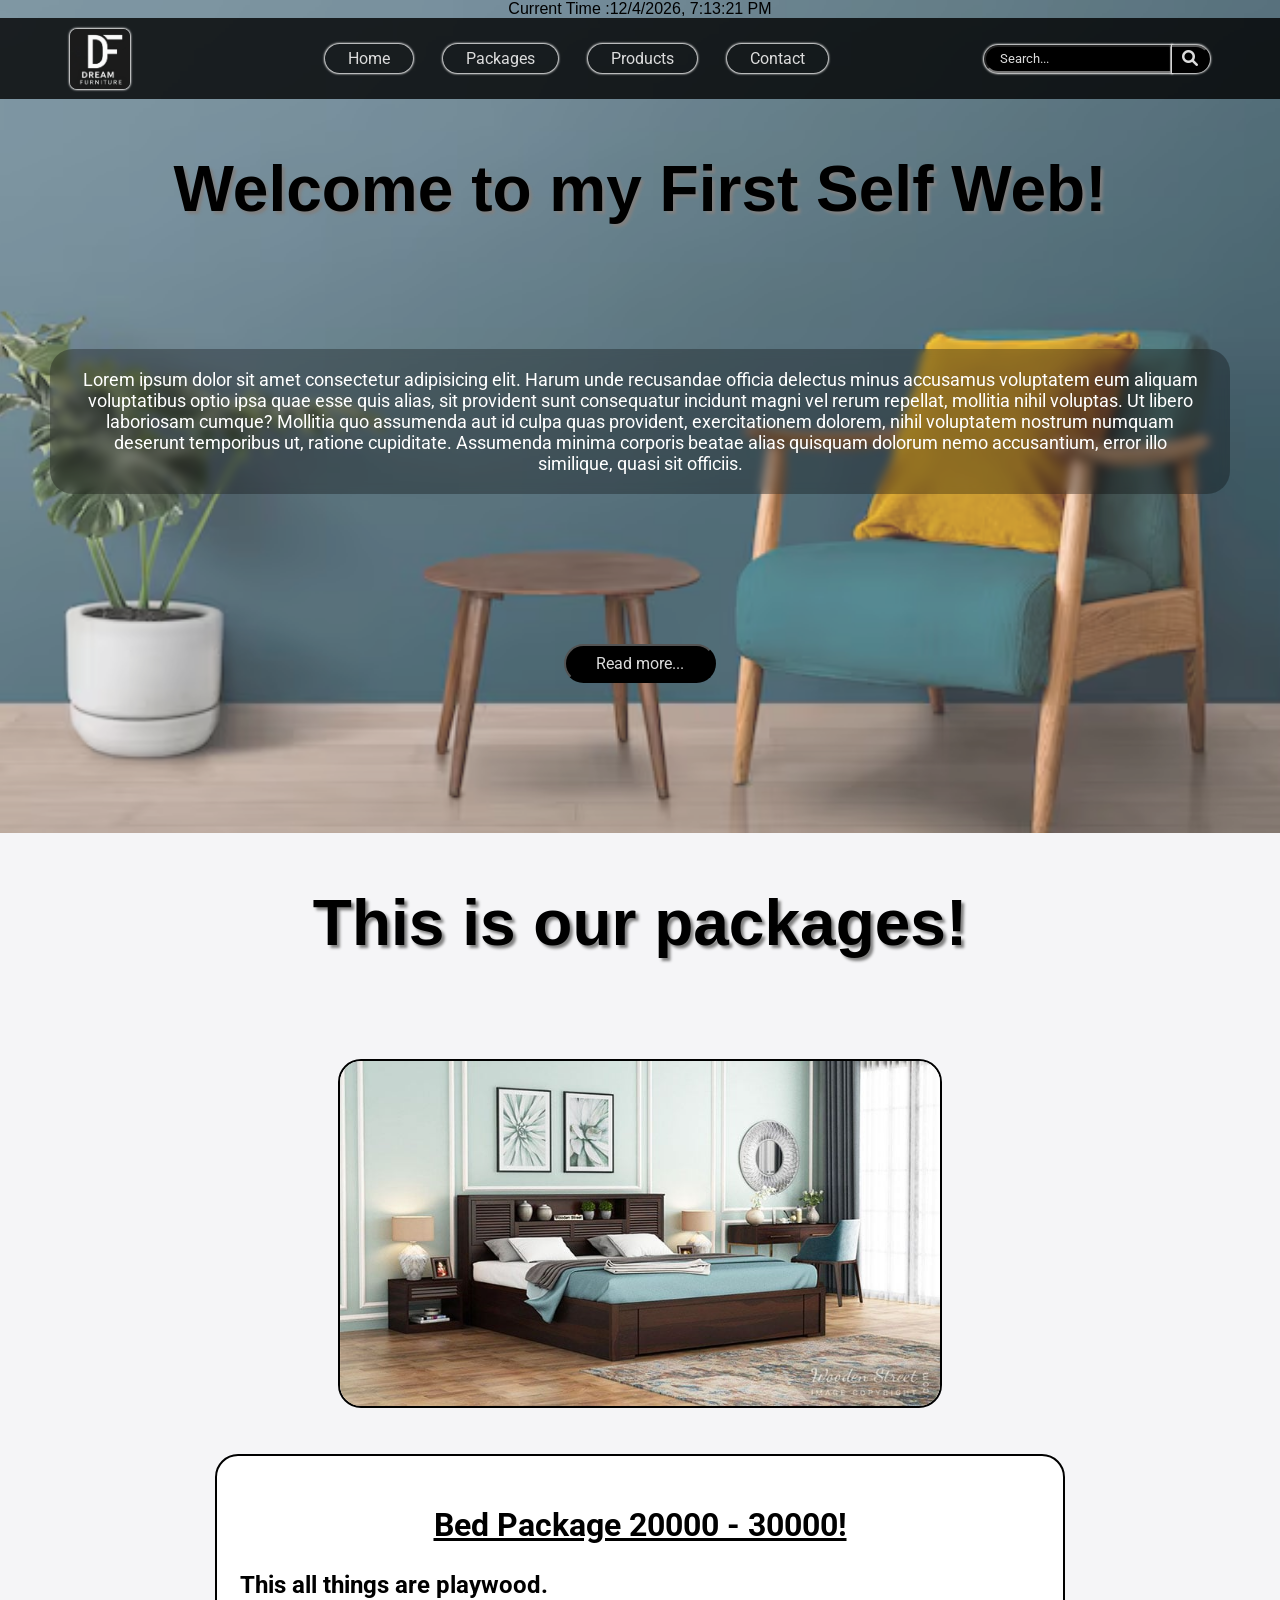
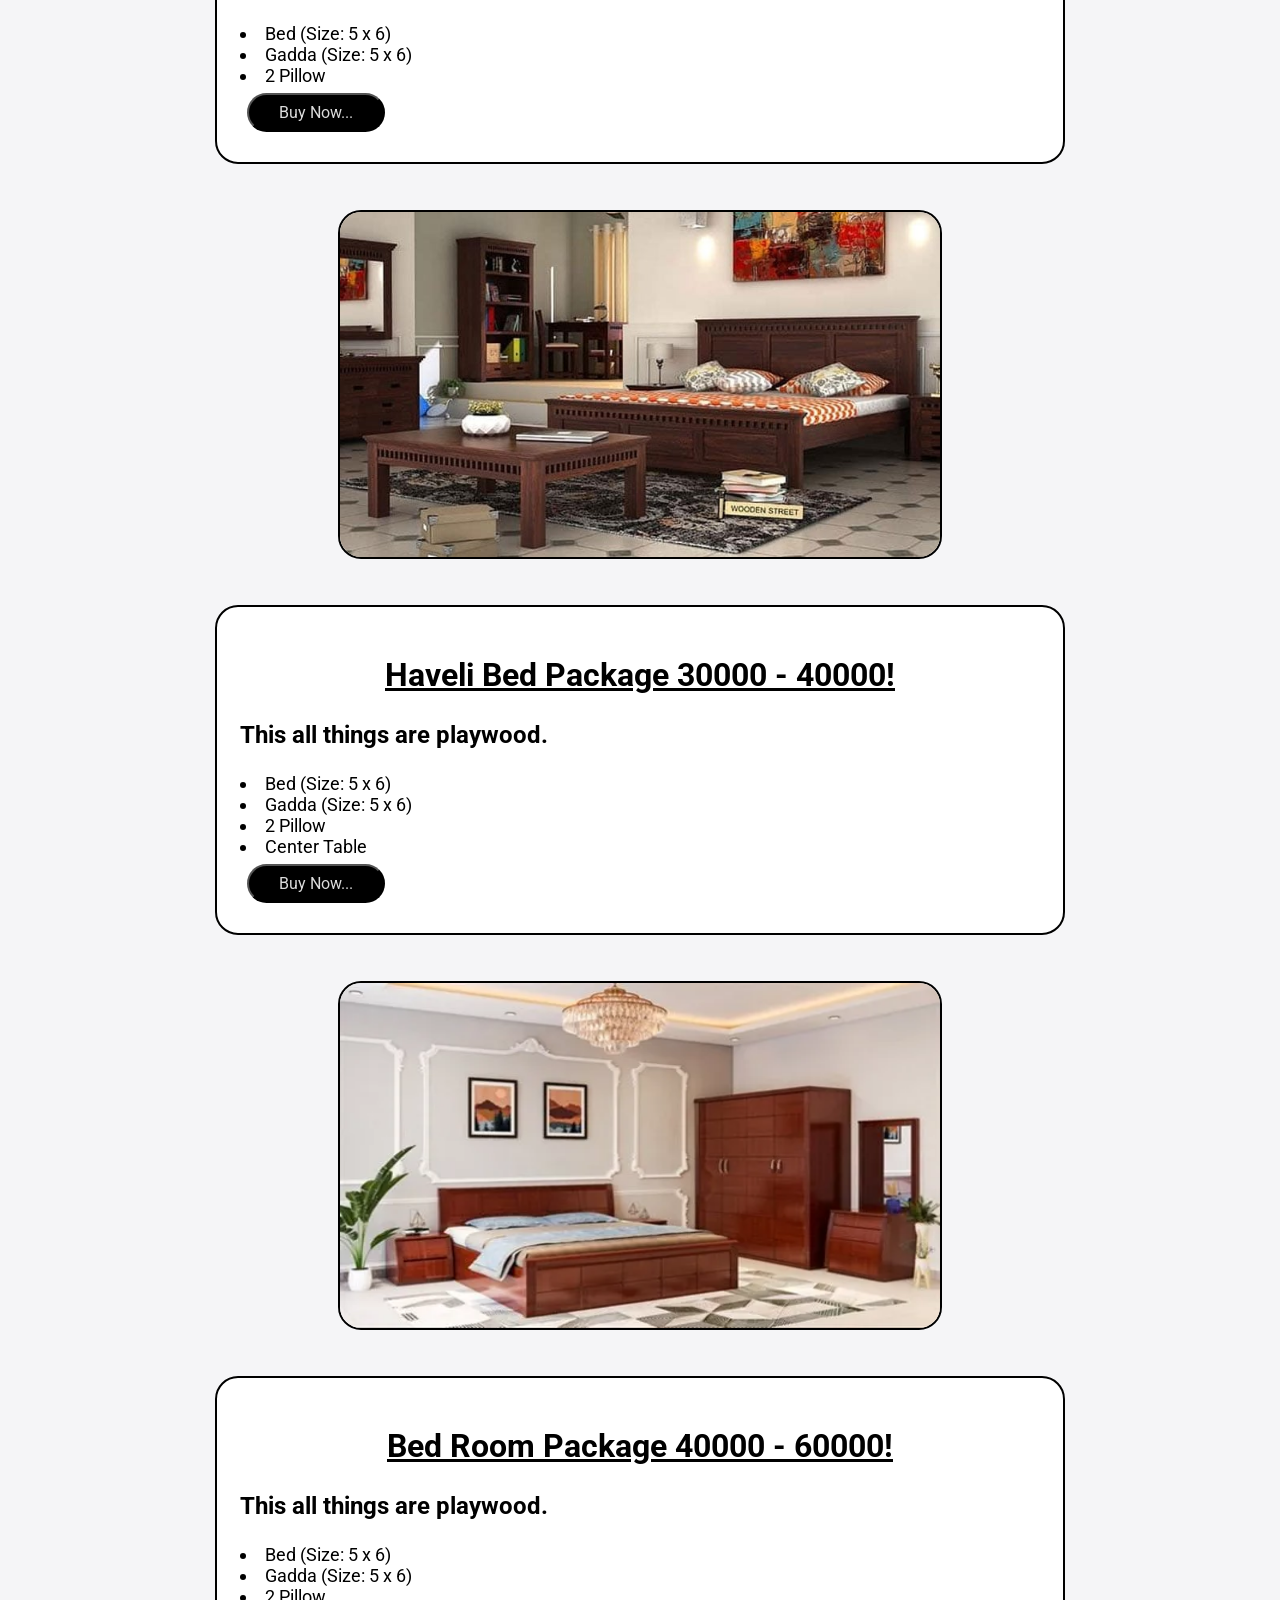
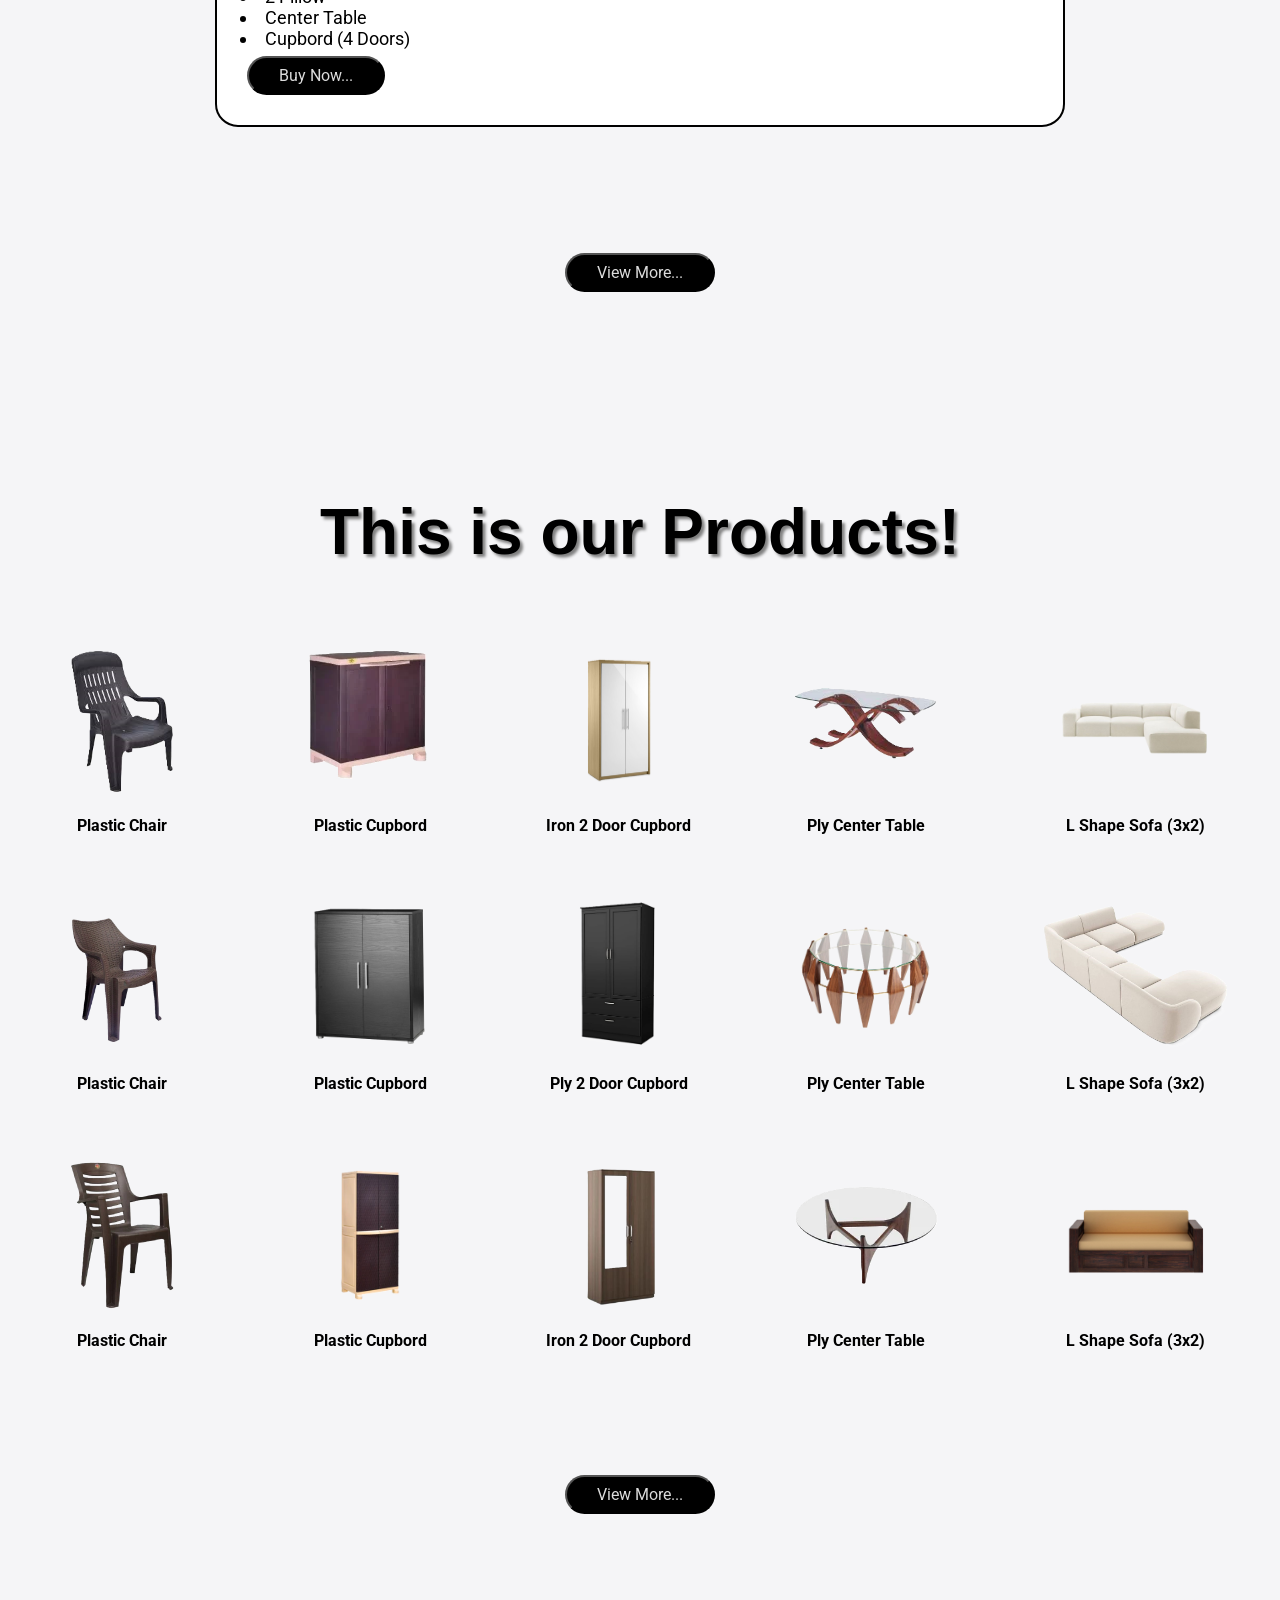
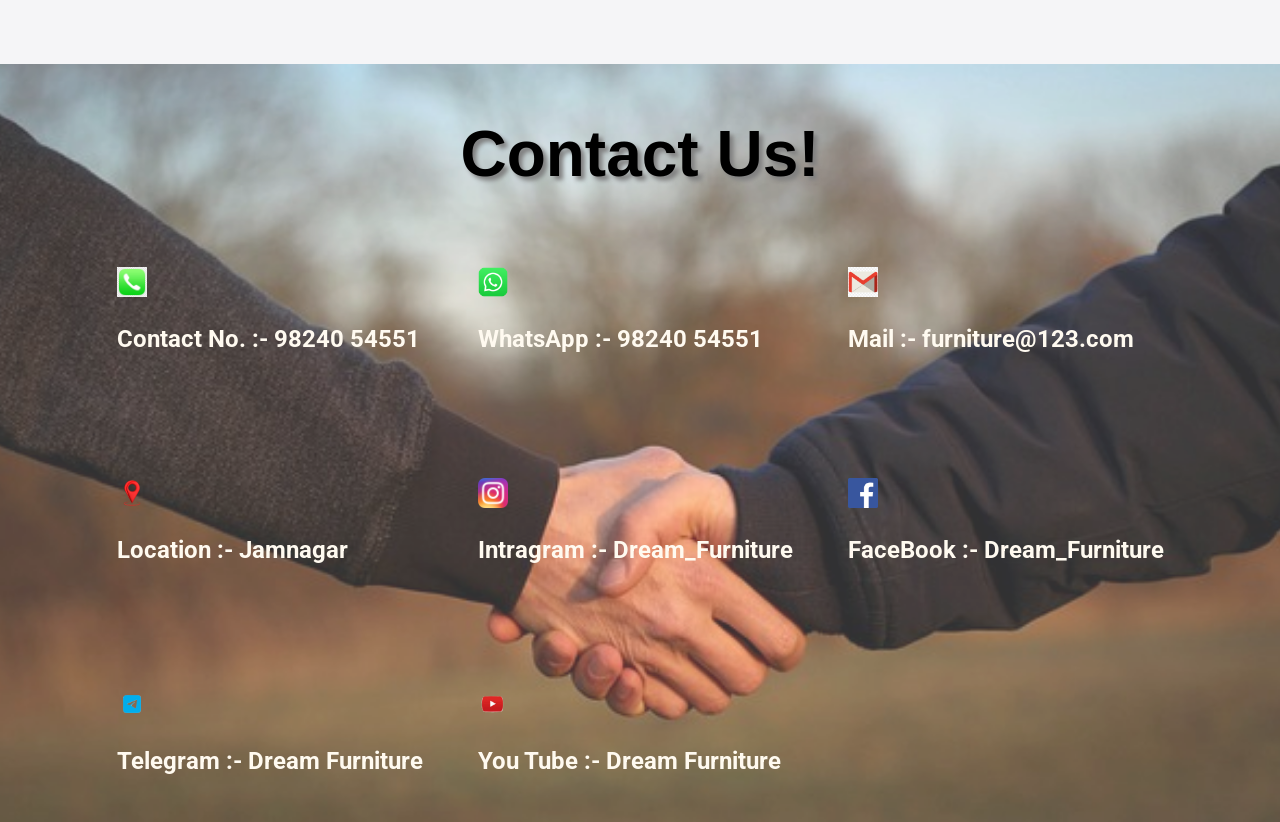
<file: index.html>
<!DOCTYPE html>
<html lang="en">

<head>
    <meta charset="UTF-8">
    <meta name="viewport" content="width=device-width, initial-scale=1.0">
    <link rel="stylesheet" href="style.css">
    <link rel="icon" type="image/png" href="Logo1.png">
    <link rel="stylesheet" media="screen and (max-width: 1020px)" href="Responsive.css">

    <title>Dream Furniture</title>

    <link rel="stylesheet" href="https://cdnjs.cloudflare.com/ajax/libs/font-awesome/6.0.0-beta3/css/all.min.css">
    <link
        href="https://fonts.googleapis.com/css2?family=Alegreya:ital,wght@0,400..900;1,400..900&family=Baskervville+SC&family=Faculty+Glyphic&family=Fredericka+the+Great&family=Roboto:ital,wght@0,100..900;1,100..900&display=swap"
        rel="stylesheet">
</head>

<body>
    <div class="container">
        Current Time :<span id="time"></span>
    </div>

    <nav id="navbar">
        <img src="Logo1.png" alt="">
        <ul>
            <li><a href="#home">Home</a></li>
            <li><a href="#package-type">Packages</a></li>
            <li><a href="#product-type">Products</a></li>
            <li><a href="#contact-us">Contact</a></li>
        </ul>

        <div id="search">
            <input type="text" placeholder="Search..." id="search-input">
            <button id="search-button">
                <i class="fa fa-search"></i>
            </button>
        </div>

        <div class="hamburger" id="hamburger">
            <span></span>
            <span></span>
            <span></span>
        </div>
    </nav>

    <section id="home">
        <h1 class="primary">Welcome to my First Self Web!</h1>
        <p class="secondry">Lorem ipsum dolor sit amet consectetur adipisicing elit. Harum unde recusandae officia
            delectus minus accusamus voluptatem eum aliquam voluptatibus optio ipsa quae esse quis alias, sit provident
            sunt consequatur incidunt magni vel rerum repellat, mollitia nihil voluptas. Ut libero laboriosam cumque?
            Mollitia quo assumenda aut id culpa quas provident, exercitationem dolorem, nihil voluptatem nostrum numquam
            deserunt temporibus ut, ratione cupiditate. Assumenda minima corporis beatae alias quisquam dolorum nemo
            accusantium, error illo similique, quasi sit officiis.</p>
        <button id="read" class="btn">Read more...</button>
    </section>

    <section id="package-type">
        <h1 class="primary">This is our packages!</h1>
        <div id="package">
            <img src="Packages img/package1.jpg" alt="error">
            <div class="box">
                <h2>Bed Package 20000 - 30000!</h2>
                <h3>This all things are playwood.</h3>
                <li>Bed (Size: 5 x 6)</li>
                <li>Gadda (Size: 5 x 6)</li>
                <li>2 Pillow</li>
                <button onclick="document.location='Form Buy Now/Buy Form.html'" class="btn">Buy Now...</button>
            </div>

            <img src="Packages img/package2.jpg" alt="error">
            <div class="box">
                <h2>Haveli Bed Package 30000 - 40000!</h2>
                <h3>This all things are playwood.</h3>
                <li>Bed (Size: 5 x 6)</li>
                <li>Gadda (Size: 5 x 6)</li>
                <li>2 Pillow</li>
                <li>Center Table</li>
                <button class="btn" onclick="document.location='Form Buy Now/Buy Form.html'">Buy Now...</button>
            </div>

            <img src="Packages img/package3.jpg" alt="error">
            <div class="box">
                <h2>Bed Room Package 40000 - 60000!</h2>
                <h3>This all things are playwood.</h3>
                <li>Bed (Size: 5 x 6)</li>
                <li>Gadda (Size: 5 x 6)</li>
                <li>2 Pillow</li>
                <li>Center Table</li>
                <li>Cupbord (4 Doors)</li>
                <button class="btn" onclick="document.location='Form Buy Now/Buy Form.html'">Buy Now...</button>
            </div>
        </div>
        <button class="btn" onclick="document.location='../Packages View More/package.html'">View More...</button>
    </section>

    <section id="product-type">
        <h1 class="primary">This is our Products!</h1>
        <div id="product">
            <div class="product-item">
                <img src="Products img/products1.png" alt="error">
                <h4>Plastic Chair</h4>
            </div>

            <div class="product-item">
                <img src="Products img/products2.png" alt="error">
                <h4>Plastic Cupbord</h4>
            </div>

            <div class="product-item">
                <img src="Products img/products3.png" alt="error">
                <h4>Iron 2 Door Cupbord</h4>
            </div>

            <div class="product-item">
                <img src="Products img/products4.png" alt="error">
                <h4>Ply Center Table</h4>
            </div>

            <div class="product-item">
                <img src="Products img/products5.png" alt="error">
                <h4>L Shape Sofa (3x2)</h4>
            </div>

            <div class="product-item">
                <img src="Products img/products6.png" alt="error">
                <h4>Plastic Chair</h4>
            </div>

            <div class="product-item">
                <img src="Products img/products7.png" alt="error">
                <h4>Plastic Cupbord</h4>
            </div>

            <div class="product-item">
                <img src="Products img/products8.png" alt="error">
                <h4>Ply 2 Door Cupbord</h4>
            </div>

            <div class="product-item">
                <img src="Products img/products9.png" alt="error">
                <h4>Ply Center Table</h4>
            </div>

            <div class="product-item">
                <img src="Products img/products10.png" alt="error">
                <h4>L Shape Sofa (3x2)</h4>
            </div>

            <div class="product-item">
                <img src="Products img/products11.png" alt="error">
                <h4>Plastic Chair</h4>
            </div>

            <div class="product-item">
                <img src="Products img/products12.png" alt="error">
                <h4>Plastic Cupbord</h4>
            </div>

            <div class="product-item">
                <img src="Products img/products13.png" alt="error">
                <h4>Iron 2 Door Cupbord</h4>
            </div>

            <div class="product-item">
                <img src="Products img/products14.png" alt="error">
                <h4>Ply Center Table</h4>
            </div>

            <div class="product-item">
                <img src="Products img/products15.png" alt="error">
                <h4>L Shape Sofa (3x2)</h4>
            </div>
        </div>
        <button class="btn">View More...</button>
    </section>

    <section id="contact-us">
        <h1 class="primary">Contact Us!</h1>
        <div id="contact">
            <div class="contact-item">
                <img src="Contact img/contact no.1.jpg" alt="error">
                <h3>Contact No. :- 98240 54551</h3>
            </div>

            <div class="contact-item">
                <img src="Contact img/whatsapp1.webp" alt="error">
                <h3>WhatsApp :- 98240 54551</h3>
            </div>

            <div class="contact-item">
                <img src="Contact img/mail.1.webp" alt="error">
                <h3>Mail :- furniture@123.com</h3>
            </div>

            <div class="contact-item">
                <img src="Contact img/location1.png" alt="error">
                <h3>Location :- Jamnagar</h3>
            </div>

            <div class="contact-item">
                <img src="Contact img/intragram1.webp" alt="error">
                <h3>Intragram :- Dream_Furniture</h3>
            </div>

            <div class="contact-item">
                <img src="Contact img/facebook1.png" alt="error">
                <h3>FaceBook :- Dream_Furniture</h3>
            </div>

            <div class="contact-item">
                <img src="Contact img/telegram11.png" alt="error">
                <h3>Telegram :- Dream Furniture</h3>
            </div>

            <div class="contact-item">
                <img src="Contact img/youtube1.png" alt="error">
                <h3>You Tube :- Dream Furniture</h3>
            </div>
        </div>
    </section>
    <script src="Time.js"></script>

</body>

</html>
</file>
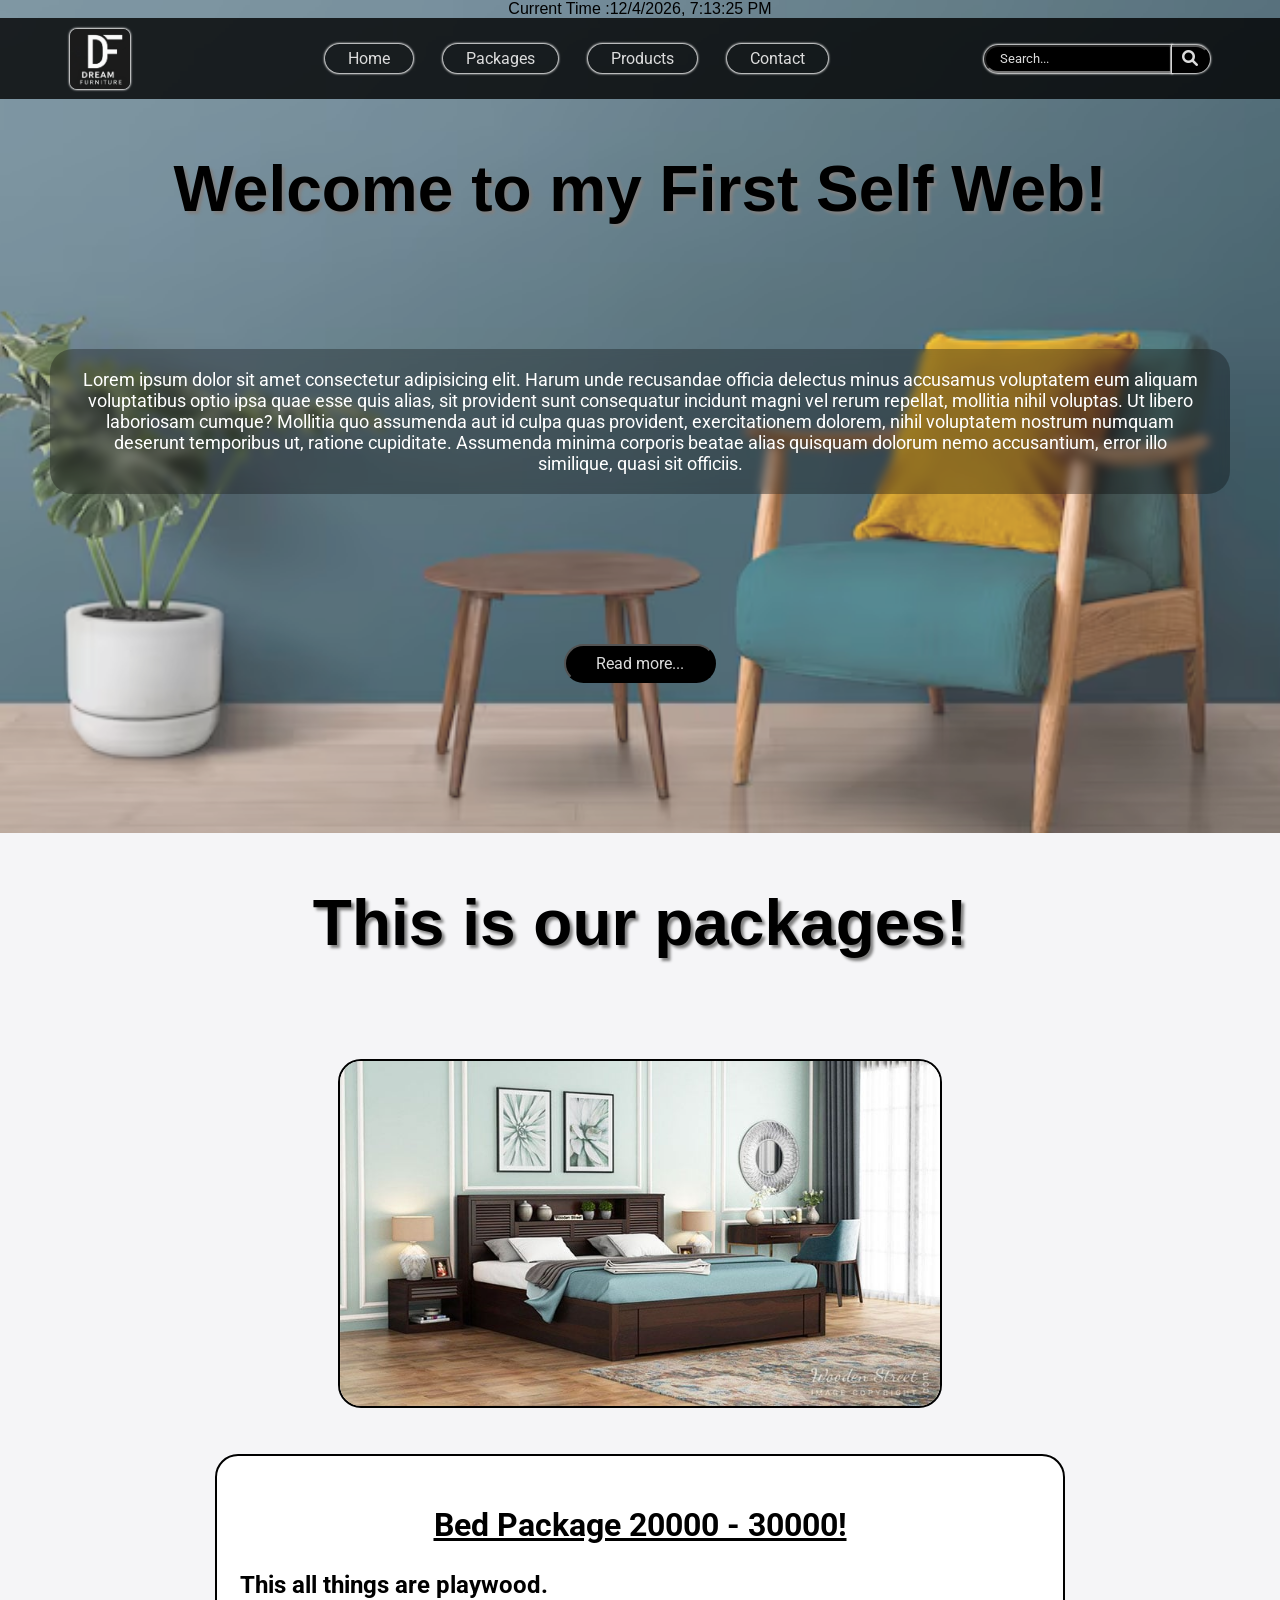
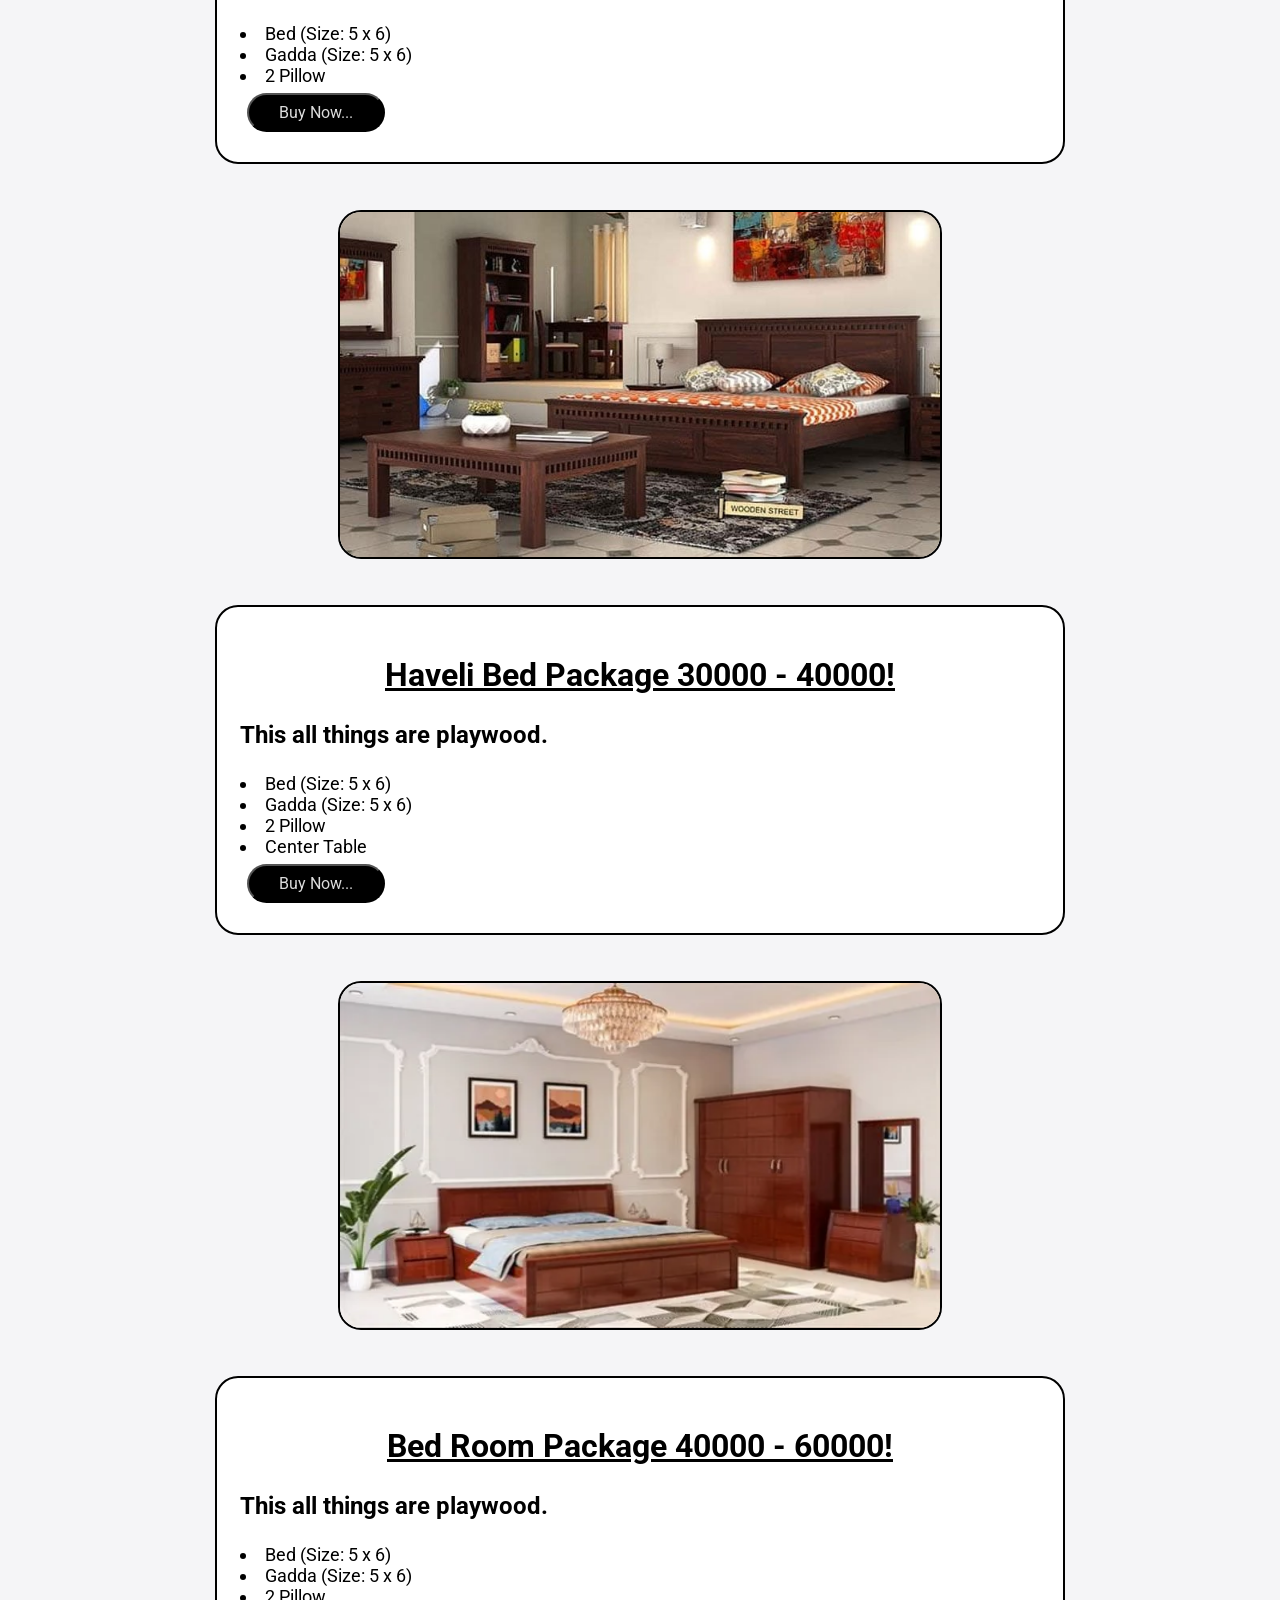
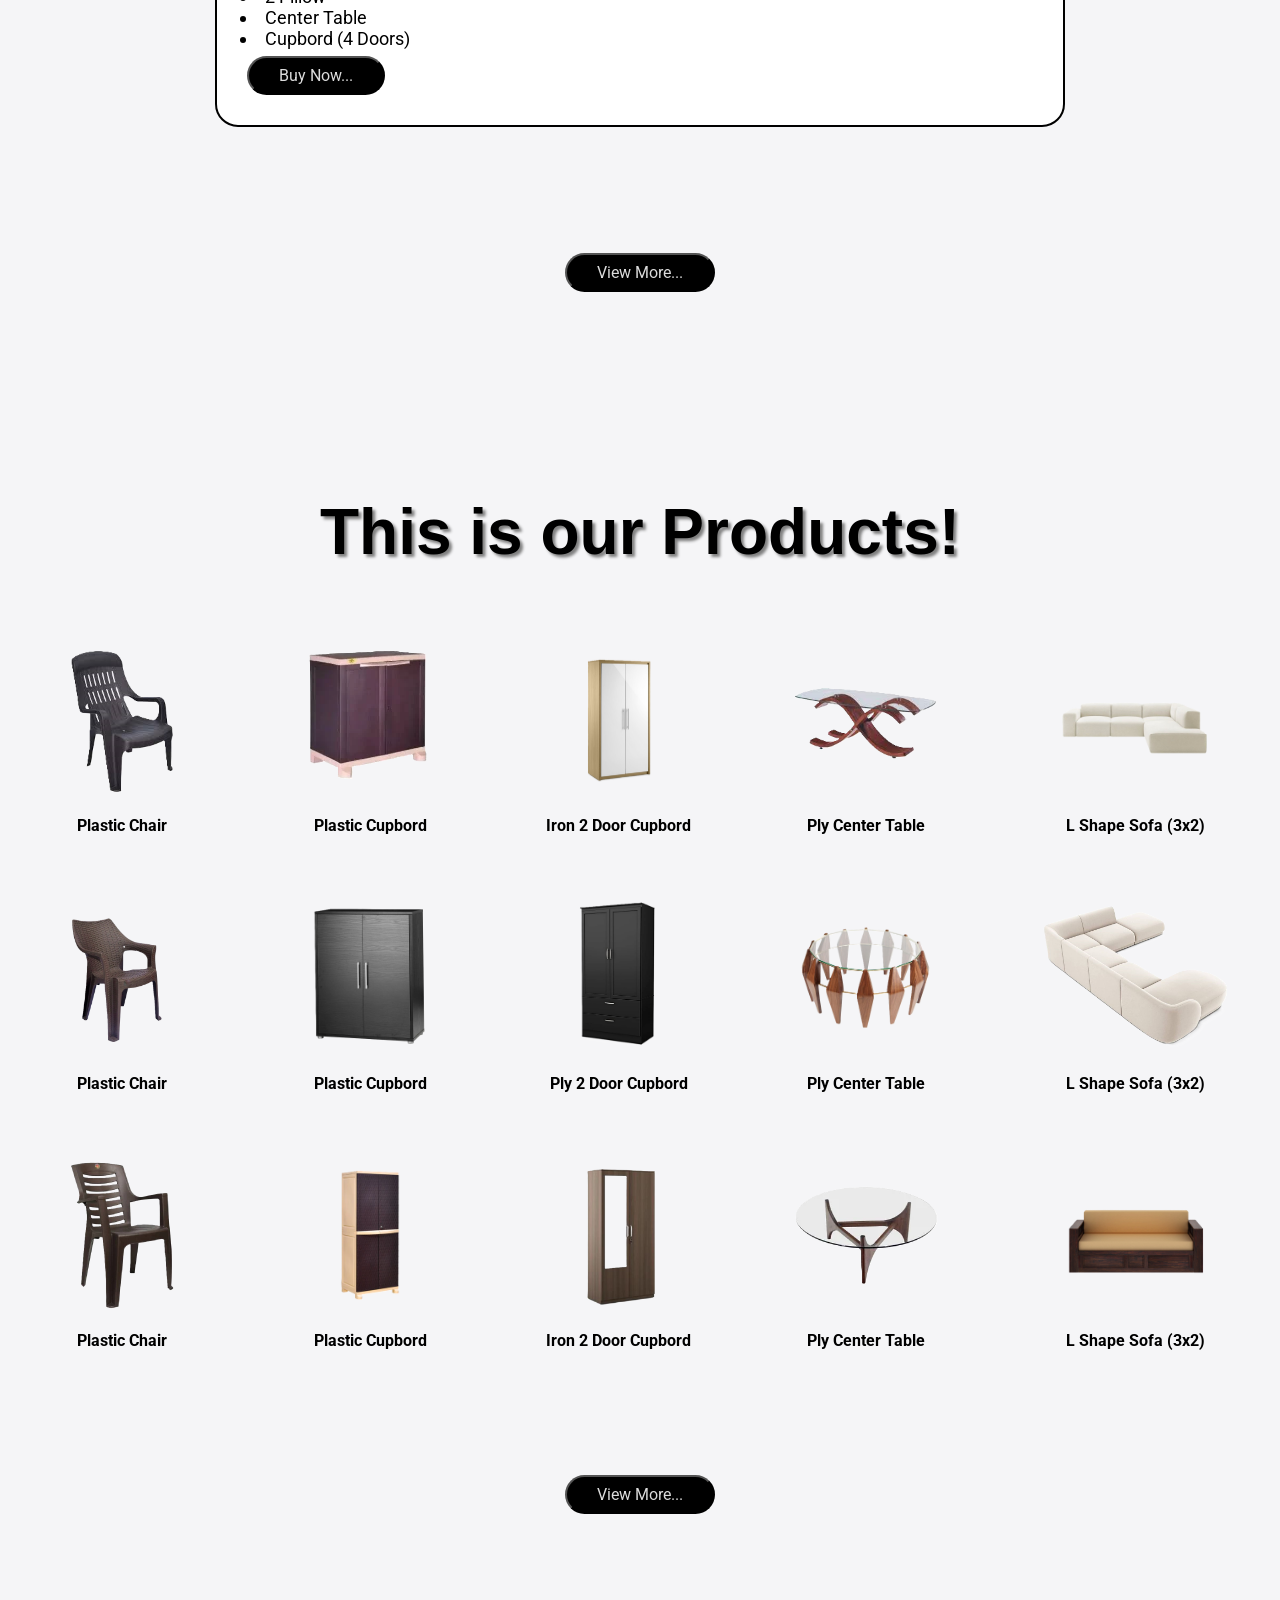
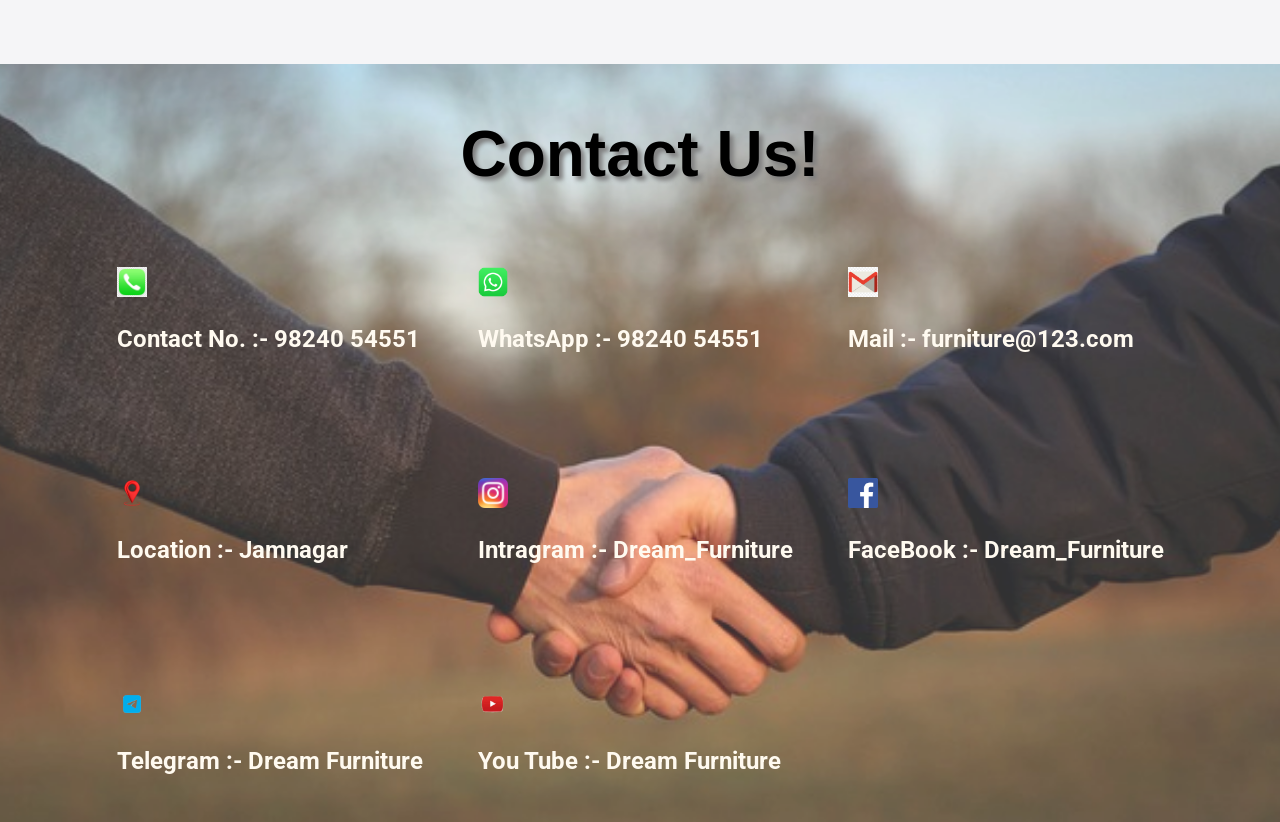
<file: Front Page.html>
<!DOCTYPE html>
<html lang="en">

<head>
    <meta charset="UTF-8">
    <meta name="viewport" content="width=device-width, initial-scale=1.0">
    <link rel="stylesheet" href="Front Page.css">
    <link rel="icon" type="image/png" href="Logo1.png">
    <link rel="stylesheet" media="screen and (max-width: 1020px)" href="Responsive.css">

    <title>Dream Furniture</title>

    <link rel="stylesheet" href="https://cdnjs.cloudflare.com/ajax/libs/font-awesome/6.0.0-beta3/css/all.min.css">
    <link
        href="https://fonts.googleapis.com/css2?family=Alegreya:ital,wght@0,400..900;1,400..900&family=Baskervville+SC&family=Faculty+Glyphic&family=Fredericka+the+Great&family=Roboto:ital,wght@0,100..900;1,100..900&display=swap"
        rel="stylesheet">
</head>

<body>
    <div class="container">
        Current Time :<span id="time"></span>
    </div>

    <nav id="navbar">
        <img src="Logo1.png" alt="">
        <ul>
            <li><a href="#home">Home</a></li>
            <li><a href="#package-type">Packages</a></li>
            <li><a href="#product-type">Products</a></li>
            <li><a href="#contact-us">Contact</a></li>
        </ul>

        <div id="search">
            <input type="text" placeholder="Search..." id="search-input">
            <button id="search-button">
                <i class="fa fa-search"></i>
            </button>
        </div>

        <div class="hamburger" id="hamburger">
            <span></span>
            <span></span>
            <span></span>
        </div>
    </nav>

    <section id="home">
        <h1 class="primary">Welcome to my First Self Web!</h1>
        <p class="secondry">Lorem ipsum dolor sit amet consectetur adipisicing elit. Harum unde recusandae officia
            delectus minus accusamus voluptatem eum aliquam voluptatibus optio ipsa quae esse quis alias, sit provident
            sunt consequatur incidunt magni vel rerum repellat, mollitia nihil voluptas. Ut libero laboriosam cumque?
            Mollitia quo assumenda aut id culpa quas provident, exercitationem dolorem, nihil voluptatem nostrum numquam
            deserunt temporibus ut, ratione cupiditate. Assumenda minima corporis beatae alias quisquam dolorum nemo
            accusantium, error illo similique, quasi sit officiis.</p>
        <button id="read" class="btn">Read more...</button>
    </section>

    <section id="package-type">
        <h1 class="primary">This is our packages!</h1>
        <div id="package">
            <img src="Packages img/package1.jpg" alt="error">
            <div class="box">
                <h2>Bed Package 20000 - 30000!</h2>
                <h3>This all things are playwood.</h3>
                <li>Bed (Size: 5 x 6)</li>
                <li>Gadda (Size: 5 x 6)</li>
                <li>2 Pillow</li>
                <button onclick="document.location='Form Buy Now/Buy Form.html'" class="btn">Buy Now...</button>
            </div>

            <img src="Packages img/package2.jpg" alt="error">
            <div class="box">
                <h2>Haveli Bed Package 30000 - 40000!</h2>
                <h3>This all things are playwood.</h3>
                <li>Bed (Size: 5 x 6)</li>
                <li>Gadda (Size: 5 x 6)</li>
                <li>2 Pillow</li>
                <li>Center Table</li>
                <button class="btn" onclick="document.location='Form Buy Now/Buy Form.html'">Buy Now...</button>
            </div>

            <img src="Packages img/package3.jpg" alt="error">
            <div class="box">
                <h2>Bed Room Package 40000 - 60000!</h2>
                <h3>This all things are playwood.</h3>
                <li>Bed (Size: 5 x 6)</li>
                <li>Gadda (Size: 5 x 6)</li>
                <li>2 Pillow</li>
                <li>Center Table</li>
                <li>Cupbord (4 Doors)</li>
                <button class="btn" onclick="document.location='Form Buy Now/Buy Form.html'">Buy Now...</button>
            </div>
        </div>
        <button class="btn" onclick="document.location='../Packages View More/package.html'">View More...</button>
    </section>

    <section id="product-type">
        <h1 class="primary">This is our Products!</h1>
        <div id="product">
            <div class="product-item">
                <img src="Products img/products1.png" alt="error">
                <h4>Plastic Chair</h4>
            </div>

            <div class="product-item">
                <img src="Products img/products2.png" alt="error">
                <h4>Plastic Cupbord</h4>
            </div>

            <div class="product-item">
                <img src="Products img/products3.png" alt="error">
                <h4>Iron 2 Door Cupbord</h4>
            </div>

            <div class="product-item">
                <img src="Products img/products4.png" alt="error">
                <h4>Ply Center Table</h4>
            </div>

            <div class="product-item">
                <img src="Products img/products5.png" alt="error">
                <h4>L Shape Sofa (3x2)</h4>
            </div>

            <div class="product-item">
                <img src="Products img/products6.png" alt="error">
                <h4>Plastic Chair</h4>
            </div>

            <div class="product-item">
                <img src="Products img/products7.png" alt="error">
                <h4>Plastic Cupbord</h4>
            </div>

            <div class="product-item">
                <img src="Products img/products8.png" alt="error">
                <h4>Ply 2 Door Cupbord</h4>
            </div>

            <div class="product-item">
                <img src="Products img/products9.png" alt="error">
                <h4>Ply Center Table</h4>
            </div>

            <div class="product-item">
                <img src="Products img/products10.png" alt="error">
                <h4>L Shape Sofa (3x2)</h4>
            </div>

            <div class="product-item">
                <img src="Products img/products11.png" alt="error">
                <h4>Plastic Chair</h4>
            </div>

            <div class="product-item">
                <img src="Products img/products12.png" alt="error">
                <h4>Plastic Cupbord</h4>
            </div>

            <div class="product-item">
                <img src="Products img/products13.png" alt="error">
                <h4>Iron 2 Door Cupbord</h4>
            </div>

            <div class="product-item">
                <img src="Products img/products14.png" alt="error">
                <h4>Ply Center Table</h4>
            </div>

            <div class="product-item">
                <img src="Products img/products15.png" alt="error">
                <h4>L Shape Sofa (3x2)</h4>
            </div>
        </div>
        <button class="btn">View More...</button>
    </section>

    <section id="contact-us">
        <h1 class="primary">Contact Us!</h1>
        <div id="contact">
            <div class="contact-item">
                <img src="Contact img/contact no.1.jpg" alt="error">
                <h3>Contact No. :- 98240 54551</h3>
            </div>

            <div class="contact-item">
                <img src="Contact img/whatsapp1.webp" alt="error">
                <h3>WhatsApp :- 98240 54551</h3>
            </div>

            <div class="contact-item">
                <img src="Contact img/mail.1.webp" alt="error">
                <h3>Mail :- furniture@123.com</h3>
            </div>

            <div class="contact-item">
                <img src="Contact img/location1.png" alt="error">
                <h3>Location :- Jamnagar</h3>
            </div>

            <div class="contact-item">
                <img src="Contact img/intragram1.webp" alt="error">
                <h3>Intragram :- Dream_Furniture</h3>
            </div>

            <div class="contact-item">
                <img src="Contact img/facebook1.png" alt="error">
                <h3>FaceBook :- Dream_Furniture</h3>
            </div>

            <div class="contact-item">
                <img src="Contact img/telegram11.png" alt="error">
                <h3>Telegram :- Dream Furniture</h3>
            </div>

            <div class="contact-item">
                <img src="Contact img/youtube1.png" alt="error">
                <h3>You Tube :- Dream Furniture</h3>
            </div>
        </div>
    </section>
    <script src="Time.js"></script>

</body>

</html>
</file>
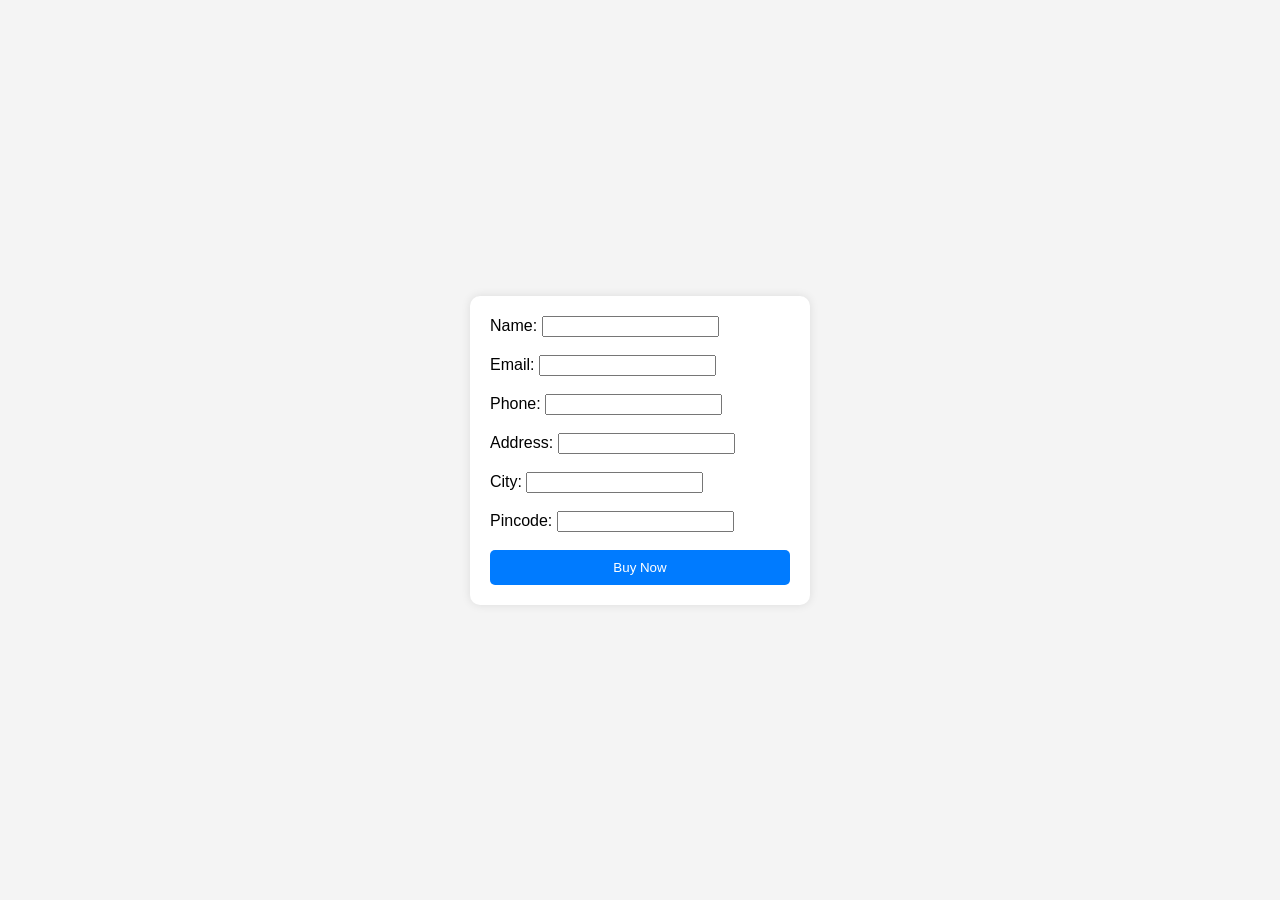
<file: Form Buy Now/Buy Form.html>
<!DOCTYPE html>
<html lang="en">
<head>
    <meta charset="UTF-8">
    <meta name="viewport" content="width=device-width, initial-scale=1.0">
    <title>Buy Now</title>
    <link rel="stylesheet" href="Buy Form.css">
</head>
<body>
    <form action="">
        <label for="name">Name:</label>
        <input type="text" id="name" name="name" required><br><br>

        <label for="email">Email:</label>
        <input type="email" id="email" name="email" required><br><br>

        <label for="phone">Phone:</label>
        <input type="tel" id="phone" name="phone" required><br><br>

        <label for="address">Address:</label>
        <input type="text" id="address" name="address" required><br><br>

        <label for="city">City:</label>
        <input type="text" id="city" name="city" required><br><br>

        <label for="pincode">Pincode:</label>
        <input type="tel" id="pincode" name="pincode" required><br><br>

        <button type="submit">Buy Now</button>
    </form>
    <script src="Buy Form.js"></script>
</body>
</html>
</file>
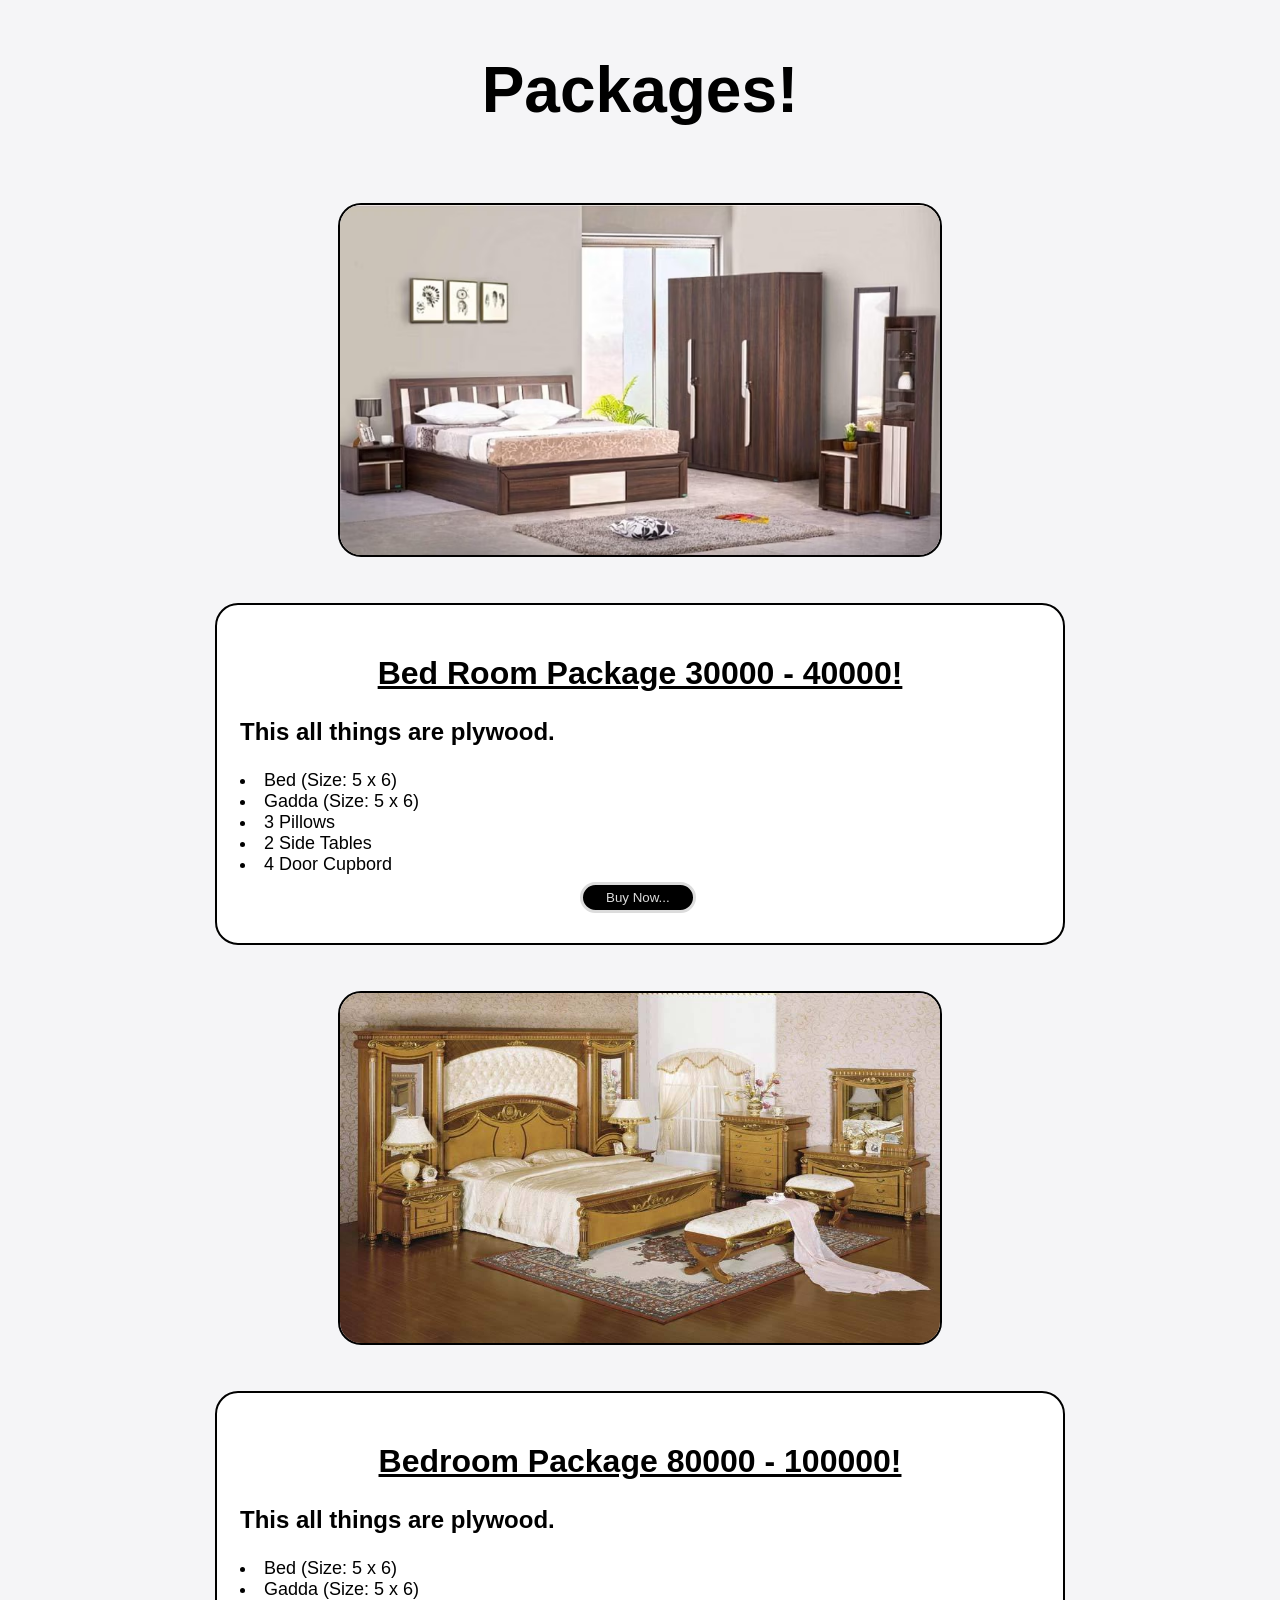
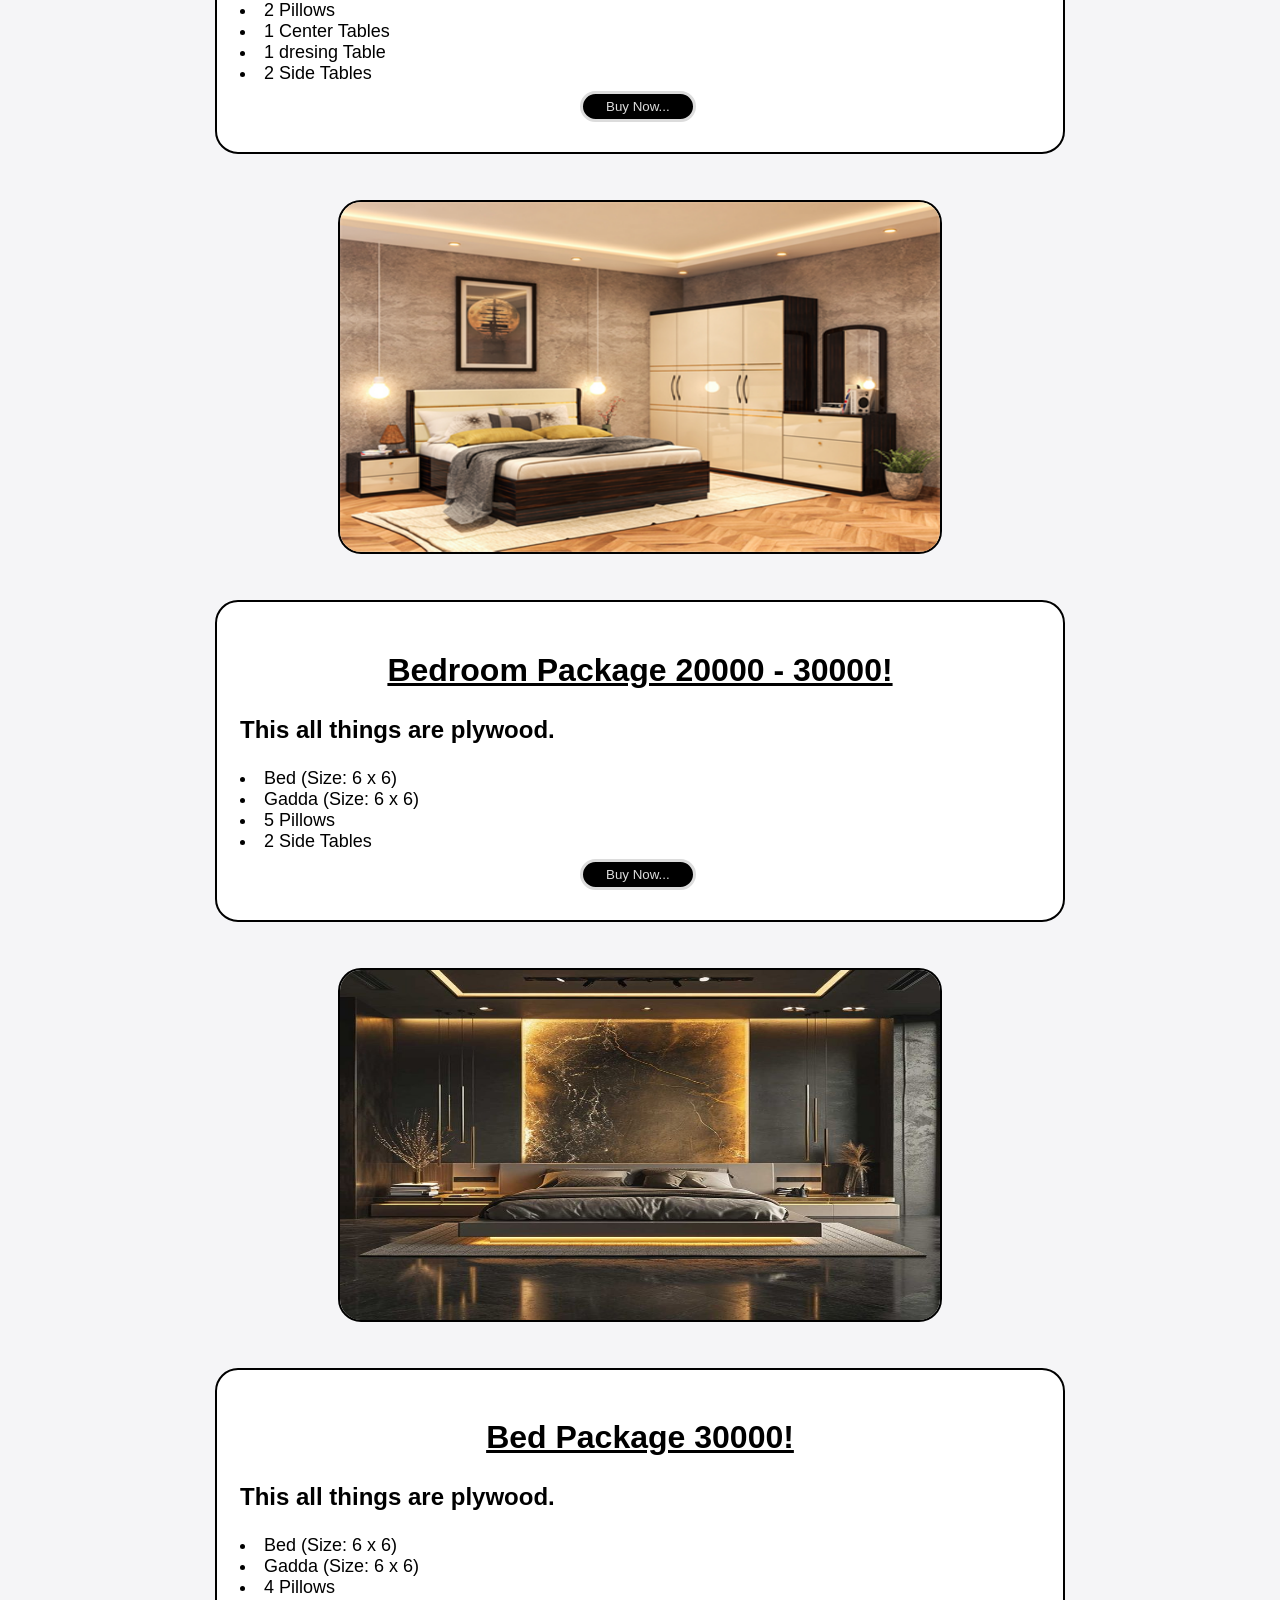
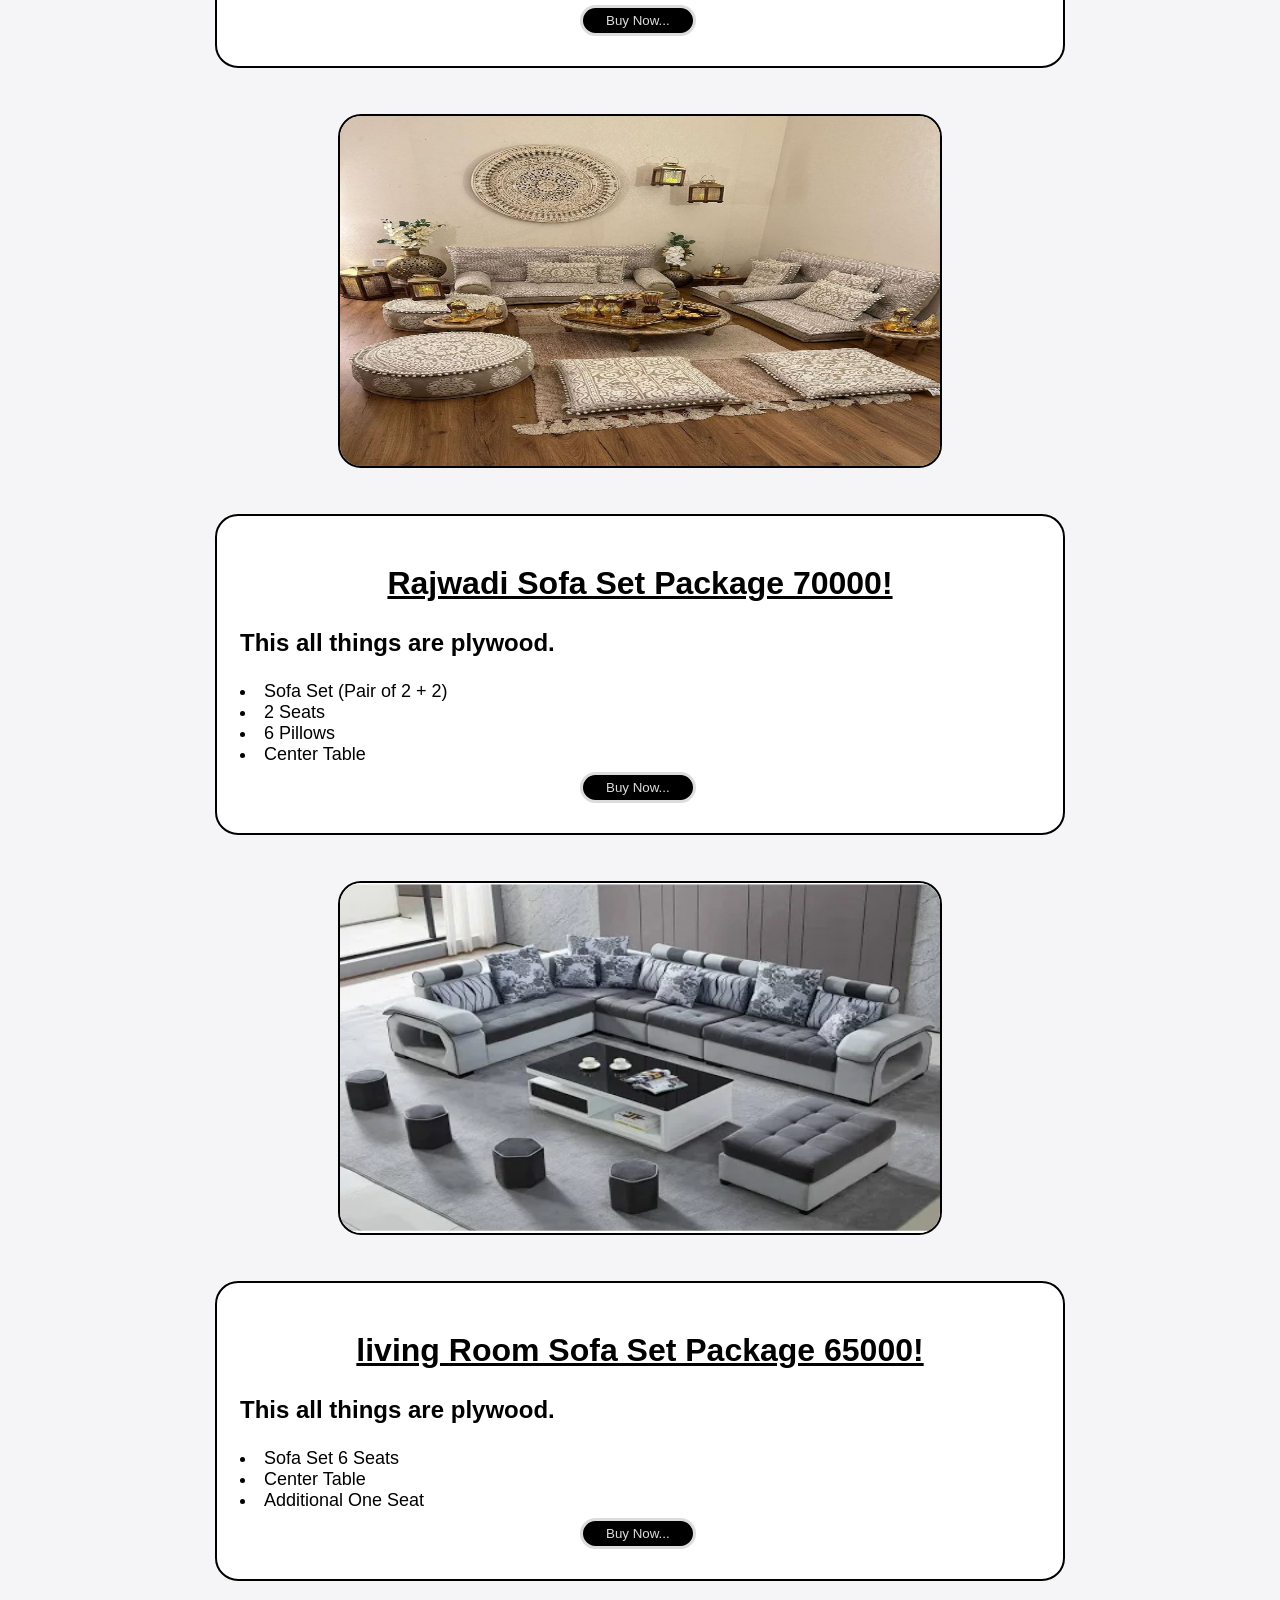
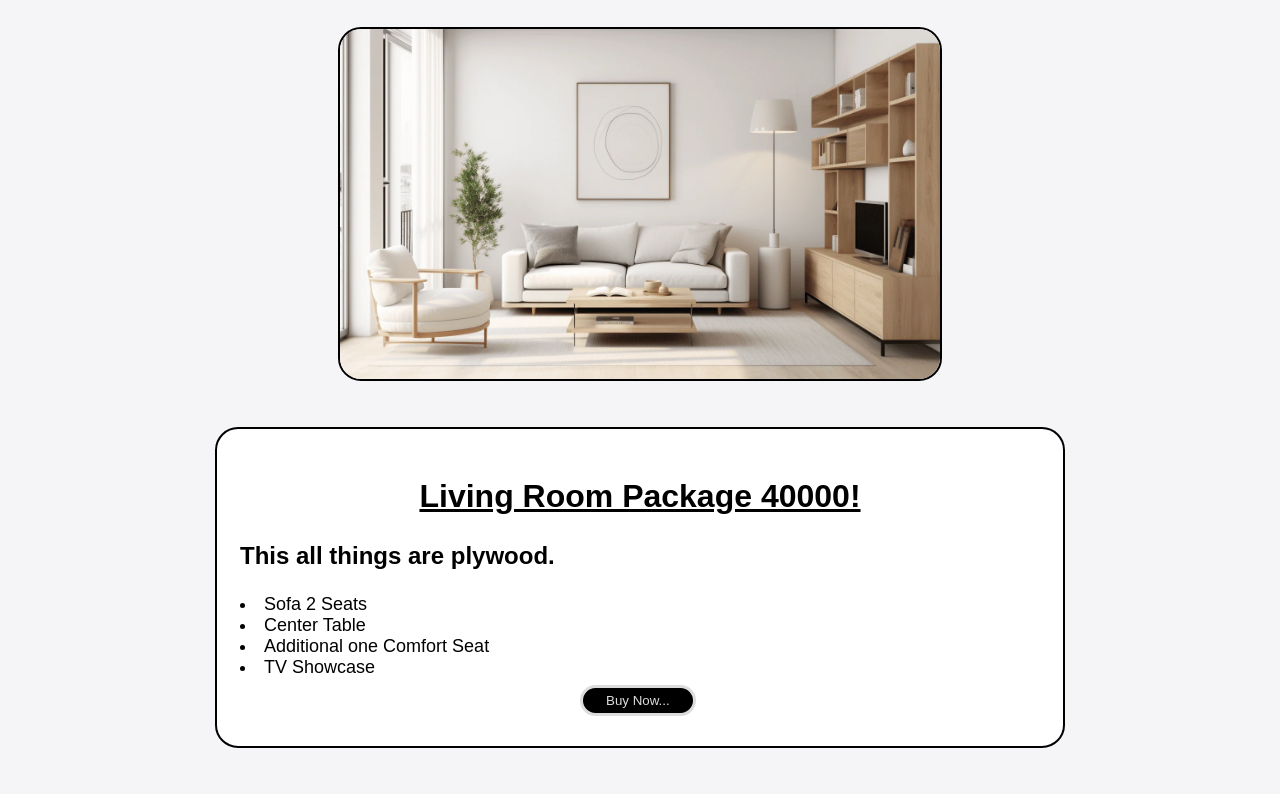
<file: Packages view more/package.html>
<!DOCTYPE html>
<html lang="en">

<head>
    <meta charset="UTF-8">
    <meta name="viewport" content="width=device-width, initial-scale=1.0">
    <title>Dream Furniture</title>
    <link rel="stylesheet" href="package.css">
    <link href="https://fonts.googleapis.com/css2?family=Montserrat:wght@400;600&display=swap" rel="stylesheet">
</head>

<body>
    <section id="product-type">
        <h1 class="primary">Packages!</h1>

        <div id="package">
            <img src="package4.avif" alt="error">
            <div class="box">
                <h2>Bed Room Package 30000 - 40000!</h2>
                <h3>This all things are plywood.</h3>
                <li>Bed (Size: 5 x 6)</li>
                <li>Gadda (Size: 5 x 6)</li>
                <li>3 Pillows</li>
                <li>2 Side Tables</li>
                <li>4 Door Cupbord</li>
                <button class="btn" onclick="document.location='../Form Buy Now/Buy Form.html'">Buy Now...</button>
            </div>

            <img src="package5.jpg" alt="error">
            <div class="box">
                <h2>Bedroom Package 80000 - 100000!</h2>
                <h3>This all things are plywood.</h3>
                <li>Bed (Size: 5 x 6)</li>
                <li>Gadda (Size: 5 x 6)</li>
                <li>2 Pillows</li>
                <li>1 Center Tables</li>
                <li>1 dresing Table</li>
                <li>2 Side Tables</li>
                <button class="btn" onclick="document.location='../Form Buy Now/Buy Form.html'">Buy Now...</button>
            </div>

            <img src="package6.png" alt="error">
            <div class="box">
                <h2>Bedroom Package 20000 - 30000!</h2>
                <h3>This all things are plywood.</h3>
                <li>Bed (Size: 6 x 6)</li>
                <li>Gadda (Size: 6 x 6)</li>
                <li>5 Pillows</li>
                <li>2 Side Tables</li>
                <button class="btn" onclick="document.location='../Form Buy Now/Buy Form.html'">Buy Now...</button>
            </div>

            <img src="package7.jpeg" alt="error">
            <div class="box">
                <h2>Bed Package 30000!</h2>
                <h3>This all things are plywood.</h3>
                <li>Bed (Size: 6 x 6)</li>
                <li>Gadda (Size: 6 x 6)</li>
                <li>4 Pillows</li>
                <button class="btn" onclick="document.location='../Form Buy Now/Buy Form.html'">Buy Now...</button>
            </div>

            <img src="package8.jpeg" alt="error">
            <div class="box">
                <h2>Rajwadi Sofa Set Package 70000!</h2>
                <h3>This all things are plywood.</h3>
                <li>Sofa Set (Pair of 2 + 2)</li>
                <li>2 Seats</li>
                <li>6 Pillows</li>
                <li>Center Table</li>
                <button class="btn" onclick="document.location='../Form Buy Now/Buy Form.html'">Buy Now...</button>
            </div>

            <img src="package9.webp" alt="error">
            <div class="box">
                <h2>living Room Sofa Set Package 65000!</h2>
                <h3>This all things are plywood.</h3>
                <li>Sofa Set 6 Seats</li>
                <li>Center Table</li>
                <li>Additional One Seat</li>
                <button class="btn" onclick="document.location='../Form Buy Now/Buy Form.html'">Buy Now...</button>
            </div>

            <img src="package10.webp" alt="error">
            <div class="box">
                <h2>Living Room Package 40000!</h2>
                <h3>This all things are plywood.</h3>
                <li>Sofa 2 Seats</li>
                <li>Center Table</li>
                <li>Additional one Comfort Seat</li>
                <li>TV Showcase</li>
                <button class="btn" onclick="document.location='../Form Buy Now/Buy Form.html'">Buy Now...</button>
            </div>
        </div>
    </section>
</body>

</html>
</file>
<file: style.css>
body {
    margin: 0px;
    padding: 0px;
    background-color: #f5f5f7;
}

/* Time Section */
.container {
    display: flex;
    justify-content: center;
    font-family: 'Poppins', sans-serif;
}

/* Navigation Section */
#navbar {
    top: 0px;
    left: 0px;
    z-index: 10;
    display: flex;
    position: sticky;
    align-items: center;
    justify-content: space-around;
}

#navbar::before {
    z-index: -1;
    content: "";
    width: 100%;
    opacity: 0.8;
    height: 100%;
    position: absolute;
    background-color: black;
}

#navbar img {
    width: 60px;
    height: 60px;
    border-radius: 7px;
    box-shadow: whitesmoke 0px 0px 2px 1px;
}

#navbar ul {
    display: flex;
    flex-wrap: wrap;
}

#navbar ul li {
    margin: 15px;
    list-style: none;
}

#navbar ul li a {
    padding: 5px 23px;
    color: gainsboro;
    border-radius: 23px;
    text-decoration: none;
    font-family: 'roboto', sans-serif;
    box-shadow: whitesmoke 0px 0px 2px 1px;
}

#navbar ul li a:hover {
    text-decoration: underline;
}

/* Search Section */
#search {
    display: flex;
    align-items: center;
    justify-content: center;
}

#search-input {
    width: 175px;
    padding: 4.5px;
    color: gainsboro;
    font-family: 'Roboto';
    background-color: black;
    border-radius: 23px 0 0 23px;
    box-shadow: whitesmoke 0px 0px 2px 1px;
}

::placeholder {
    color: gainsboro;
    padding: 10px;
}

#search-button {
    padding: 3px;
    font-size: 16px;
    cursor: pointer;
    border-left: none;
    color: gainsboro;
    background-color: black;
    border-radius: 0 23px 23px 0;
    box-shadow: whitesmoke 0px 0px 2px 1px;
}

#search-button .fa-search {
    fill: gainsboro;
    width: 30px;
}

/* Hamburger styles */
.hamburger {
    display: none;
    cursor: pointer;
    flex-direction: column;
}
.hamburger span {
    height: 2px;
    width: 25px;
    margin: 3px 20px;
    transition: 0.4s;
    background: #fff;
    border-radius: 11px;
}

/* Home Section */
#home {
    display: flex;
    padding: 0px 50px;
    align-items: center;
    flex-direction: column;
    justify-content: center;
}

#home::before {
    top: 0px;
    left: 0px;
    content: "";
    height: 95%;
    width: 100%;
    z-index: -1;
    opacity: 0.8;
    position: absolute;
    background: url('homebg.avif')no-repeat center center/cover;
}

#home h1 {
    position: relative;
    font-family: 'Poppins', sans-serif;
    animation: hading 2s ease-in-out 0s 1 forwards;
}

#home p {
    z-index: 1;
    color: #fff;
    position: relative;
    padding: 20px 30px;
    border-radius: 23px;
    margin: 70px 0px;
    backdrop-filter: blur(5px);
    background: rgba(0,0,0,0.3);
    font-family: 'roboto', sans-serif;
    animation: hading 2s ease-in-out 0s 1 forwards;
}

/* Package Section */
#package-type {
    display: flex;
    align-items: center;
    flex-direction: column;
    background-color: #f5f5f7;
}

#package {
    margin: 23px;
    display: flex;
    flex-wrap: wrap;
    align-items: center;
    justify-content: center;
}

#package .box {
    margin: 23px;
    width: 800px;
    padding: 23px;
    border-radius: 23px;
    background-color: #fff;
    border: 2px solid black;
}

#package img {
    width: 600px;
    margin: 23px;
    height: 345px;
    border-radius: 23px;
    border: 2px solid black;
}

#package h2 {
    text-align: center;
    font-size: xx-large;
    text-decoration: underline;
    font-family: 'roboto', sans-serif;
}

#package h3 {
    font-size: x-large;
    font-family: 'roboto', sans-serif;
}

#package li {
    font-size: large;
    font-family: 'roboto', sans-serif;
}

#package button{
    margin: 7px;
}

/* Product Section */
#product-type {
    display: flex;
    align-items: center;
    flex-direction: column;
    background-color: #f5f5f7;
}

#product {
    display: grid;
    align-self: stretch;
    align-items: center;
    grid-template-columns: repeat(5, auto);
}

#product img {
    margin: auto;
    height: 150px;
    display: flex;
}

#product h4 {
    text-align: center;
    font-family: 'roboto', sans-serif;
}

.product-item {
    margin: 23px;
}

.product-item:hover {
    cursor: pointer;
    color: #f3601e;
}


/* Contact Section */
#contact-us h1 {
    text-shadow: 4px 4px 4px grey;
    /* background: url('CBG.jpg') center;
    background-size: cover;
    background-clip: text;
    color: transparent;
    animation: animate 10s linear infinite; */
}

/* @keyframes animate {
    to {
        background-position-x: -200px;
    }
} */

#contact-us {
    display: flex;
    flex-wrap: wrap;
    position: relative;
    flex-direction: column;
}

#contact {
    display: grid;
    grid-gap: 55px;
    align-items: center;
    align-self: anchor-center;
    grid-template-columns: repeat(3, auto);
}

#contact-us::before {
    top: 0px;
    left: 0px;
    content: "";
    z-index: -1;
    width: 100%;
    opacity: 0.8;
    height: 100%;
    position: absolute;
    background: url('CBG.jpg') no-repeat center center/cover;
}

#contact img {
    width: 30px;
    height: 30px;
}

#contact .contact-item {
    margin: 23px 0px;
}

#contact h3 {
    font-size: 1.5rem;
    color: floralwhite;
    font-family: 'roboto', sans-serif;
}

/* Unitilitiy Section */
.primary {
    font-size: 4rem;
    text-align: center;
    text-shadow: 3px 3px 3px grey;
    font-family: 'Poppins', sans-serif;
}

.secondry {
    display: flex;
    font-size: large;
    text-align: center;
    align-items: center;
    justify-content: center;
}

@keyframes hading {
    0% {
        top: 0px;
        left: -1500px;
    }

    100% {
        top: 0px;
        left: 0px;
    }
}

.btn {
    margin-top: 80px;
    font-size: medium;
    padding: 8px 30px;
    color: gainsboro;
    border-radius: 23px;
    margin-bottom: 150px;
    background-color: black;
    font-family: 'roboto', sans-serif;
    /* box-shadow: whitesmoke 0px 0px 2px 1px; */
}

.btn:hover {
    color: black;
    cursor: pointer;
    background-color: gainsboro;
}

.btn a {
    color: gainsboro;
    text-decoration: none;
}

.btn a:hover {
    color: black;
}
</file>
<file: Responsive.css>
* {
    padding: 0px;
    margin: 0px;
}

/* Time section */
.container {
    display: flex;
    font-size: small;
    justify-content: center;
    font-family: sans-serif;
}

/* Navigation Bar */
@media (max-width: 768px) {
    #navbar ul {
        right: 0;
        top: 60px;
        opacity: 0.8;
        width: 175px;
        display: none;
        position: absolute;
        background: #fff;
        background-color: black;
    }
    #navbar ul.show {
        display: flex;
    }
    .hamburger {
        display: flex;
    }
}

/* Navigation Section */
#navbar {
    padding: 11px;
}

/* Logo */
#navbar img {
    width: 35px;
    height: 35px;
}

/* Search Section */
#search-input {
    width: 150px;
}

/* Home section */
@media screen and (max-width: 768px) {
    #home {
        display: flex;
        padding: 10px 50px;
        align-items: center;
        flex-direction: column;
        justify-content: center;
    }

    #home::before {
        content: "";
        width: 100%;
        height: 1233px;
        position: absolute;
    }
}

/* Package section */
#package {
    margin: 23px;
    display: flex;
    flex-wrap: wrap;
    align-items: center;
    justify-content: center;
}

@media screen and (max-width: 900px) {
    #package .box {
        width: 600px;
    }

    #package img {
        width: 600px;
        height: auto;
    }
}

@media screen and (max-width: 768px) {
    #package .box {
        width: 500px;
    }

    #package img {
        width: 500px;
        height: auto;
    }
}

@media screen and (max-width: 600px) {
    #package .box {
        width: 400px;
    }

    #package img {
        width: 400px;
        height: auto;
    }
}

@media screen and (max-width: 500px) {
    #package .box {
        width: 300px;
    }

    #package img {
        width: 300px;
        height: auto;
    }
}

/* Product section */
#product {
    display: grid;
    align-self: stretch;
    align-items: center;
    grid-template-columns: repeat(4, auto);
}

@media screen and (max-width: 892px) {
    #product {
        display: grid;
        align-self: stretch;
        align-items: center;
        grid-template-columns: repeat(3, auto);
    }
}

@media screen and (max-width: 666px) {
    #product {
        display: grid;
        align-self: stretch;
        align-items: center;
        grid-template-columns: repeat(2, auto);
    }
}

@media screen and (max-width: 527px) {
    #product {
        display: grid;
        align-self: stretch;
        align-items: center;
        grid-template-columns: repeat(1, auto);
    }
}

/* Contact section */
@media screen and (max-width: 768px) {
    #contact {
        display: flex;
        padding: 10px 20px;
        align-items: center;
        flex-direction: column;
        justify-content: center;
    }
}

/* Unitility section */
.primary {
    font-size: 3.5rem;
}

@media screen and (max-width: 440px) {
    #package .box {
        width: 200px;
    }

    #package img {
        width: 200px;
        height: auto;
    }

    .primary {
        font-size: 3rem;
    }

    #package h2 {
        font-size: x-large;
    }

    #package h3 {
        font-size: large;
    }

    #package li {
        font-size: medium;
    }
}
</file>
<file: Front Page.css>
body {
    margin: 0px;
    padding: 0px;
    background-color: #f5f5f7;
}

/* Time Section */
.container {
    display: flex;
    justify-content: center;
    font-family: 'Poppins', sans-serif;
}

/* Navigation Section */
#navbar {
    top: 0px;
    left: 0px;
    z-index: 10;
    display: flex;
    position: sticky;
    align-items: center;
    justify-content: space-around;
}

#navbar::before {
    z-index: -1;
    content: "";
    width: 100%;
    opacity: 0.8;
    height: 100%;
    position: absolute;
    background-color: black;
}

#navbar img {
    width: 60px;
    height: 60px;
    border-radius: 7px;
    box-shadow: whitesmoke 0px 0px 2px 1px;
}

#navbar ul {
    display: flex;
    flex-wrap: wrap;
}

#navbar ul li {
    margin: 15px;
    list-style: none;
}

#navbar ul li a {
    padding: 5px 23px;
    color: gainsboro;
    border-radius: 23px;
    text-decoration: none;
    font-family: 'roboto', sans-serif;
    box-shadow: whitesmoke 0px 0px 2px 1px;
}

#navbar ul li a:hover {
    text-decoration: underline;
}

/* Search Section */
#search {
    display: flex;
    align-items: center;
    justify-content: center;
}

#search-input {
    width: 175px;
    padding: 4.5px;
    color: gainsboro;
    font-family: 'Roboto';
    background-color: black;
    border-radius: 23px 0 0 23px;
    box-shadow: whitesmoke 0px 0px 2px 1px;
}

::placeholder {
    color: gainsboro;
    padding: 10px;
}

#search-button {
    padding: 3px;
    font-size: 16px;
    cursor: pointer;
    border-left: none;
    color: gainsboro;
    background-color: black;
    border-radius: 0 23px 23px 0;
    box-shadow: whitesmoke 0px 0px 2px 1px;
}

#search-button .fa-search {
    fill: gainsboro;
    width: 30px;
}

/* Hamburger styles */
.hamburger {
    display: none;
    cursor: pointer;
    flex-direction: column;
}
.hamburger span {
    height: 2px;
    width: 25px;
    margin: 3px 20px;
    transition: 0.4s;
    background: #fff;
    border-radius: 11px;
}

/* Home Section */
#home {
    display: flex;
    padding: 0px 50px;
    align-items: center;
    flex-direction: column;
    justify-content: center;
}

#home::before {
    top: 0px;
    left: 0px;
    content: "";
    height: 95%;
    width: 100%;
    z-index: -1;
    opacity: 0.8;
    position: absolute;
    background: url('homebg.avif')no-repeat center center/cover;
}

#home h1 {
    position: relative;
    font-family: 'Poppins', sans-serif;
    animation: hading 2s ease-in-out 0s 1 forwards;
}

#home p {
    z-index: 1;
    color: #fff;
    position: relative;
    padding: 20px 30px;
    border-radius: 23px;
    margin: 70px 0px;
    backdrop-filter: blur(5px);
    background: rgba(0,0,0,0.3);
    font-family: 'roboto', sans-serif;
    animation: hading 2s ease-in-out 0s 1 forwards;
}

/* Package Section */
#package-type {
    display: flex;
    align-items: center;
    flex-direction: column;
    background-color: #f5f5f7;
}

#package {
    margin: 23px;
    display: flex;
    flex-wrap: wrap;
    align-items: center;
    justify-content: center;
}

#package .box {
    margin: 23px;
    width: 800px;
    padding: 23px;
    border-radius: 23px;
    background-color: #fff;
    border: 2px solid black;
}

#package img {
    width: 600px;
    margin: 23px;
    height: 345px;
    border-radius: 23px;
    border: 2px solid black;
}

#package h2 {
    text-align: center;
    font-size: xx-large;
    text-decoration: underline;
    font-family: 'roboto', sans-serif;
}

#package h3 {
    font-size: x-large;
    font-family: 'roboto', sans-serif;
}

#package li {
    font-size: large;
    font-family: 'roboto', sans-serif;
}

#package button{
    margin: 7px;
}

/* Product Section */
#product-type {
    display: flex;
    align-items: center;
    flex-direction: column;
    background-color: #f5f5f7;
}

#product {
    display: grid;
    align-self: stretch;
    align-items: center;
    grid-template-columns: repeat(5, auto);
}

#product img {
    margin: auto;
    height: 150px;
    display: flex;
}

#product h4 {
    text-align: center;
    font-family: 'roboto', sans-serif;
}

.product-item {
    margin: 23px;
}

.product-item:hover {
    cursor: pointer;
    color: #f3601e;
}


/* Contact Section */
#contact-us h1 {
    text-shadow: 4px 4px 4px grey;
    /* background: url('CBG.jpg') center;
    background-size: cover;
    background-clip: text;
    color: transparent;
    animation: animate 10s linear infinite; */
}

/* @keyframes animate {
    to {
        background-position-x: -200px;
    }
} */

#contact-us {
    display: flex;
    flex-wrap: wrap;
    position: relative;
    flex-direction: column;
}

#contact {
    display: grid;
    grid-gap: 55px;
    align-items: center;
    align-self: anchor-center;
    grid-template-columns: repeat(3, auto);
}

#contact-us::before {
    top: 0px;
    left: 0px;
    content: "";
    z-index: -1;
    width: 100%;
    opacity: 0.8;
    height: 100%;
    position: absolute;
    background: url('CBG.jpg') no-repeat center center/cover;
}

#contact img {
    width: 30px;
    height: 30px;
}

#contact .contact-item {
    margin: 23px 0px;
}

#contact h3 {
    font-size: 1.5rem;
    color: floralwhite;
    font-family: 'roboto', sans-serif;
}

/* Unitilitiy Section */
.primary {
    font-size: 4rem;
    text-align: center;
    text-shadow: 3px 3px 3px grey;
    font-family: 'Poppins', sans-serif;
}

.secondry {
    display: flex;
    font-size: large;
    text-align: center;
    align-items: center;
    justify-content: center;
}

@keyframes hading {
    0% {
        top: 0px;
        left: -1500px;
    }

    100% {
        top: 0px;
        left: 0px;
    }
}

.btn {
    margin-top: 80px;
    font-size: medium;
    padding: 8px 30px;
    color: gainsboro;
    border-radius: 23px;
    margin-bottom: 150px;
    background-color: black;
    font-family: 'roboto', sans-serif;
    /* box-shadow: whitesmoke 0px 0px 2px 1px; */
}

.btn:hover {
    color: black;
    cursor: pointer;
    background-color: gainsboro;
}

.btn a {
    color: gainsboro;
    text-decoration: none;
}

.btn a:hover {
    color: black;
}
</file>
<file: Form Buy Now/Buy Form.css>
/* Style for the body to center the form and set a background color */
body {
    font-family: Arial, sans-serif; /* Set the font for the entire page */
    background-color: #f4f4f4; /* Light grey background color */
    margin: 0; /* Remove default margin */
    padding: 0; /* Remove default padding */
    display: flex; /* Use flexbox to center the form */
    justify-content: center; /* Center horizontally */
    align-items: center; /* Center vertically */
    height: 100vh; /* Full viewport height */
}

/* Style for the form container */
form {
    background-color: white; /* White background for the form */
    padding: 20px; /* Padding inside the form */
    border-radius: 10px; /* Rounded corners */
    box-shadow: 0 0 10px rgba(0, 0, 0, 0.1); /* Light shadow for depth */
    width: 300px; /* Fixed width for the form */
}

/* Style for the form heading */
form h2 {
    margin-bottom: 20px; /* Space below the heading */
    color: #333; /* Dark grey color for the heading */
}

/* Style for each form group (label and input pair) */
.form-group {
    margin-bottom: 15px; /* Space below each form group */
}

/* Style for the labels */
.form-group label {
    display: block; /* Make the label a block element */
    margin-bottom: 5px; /* Space below the label */
    color: #555; /* Medium grey color for the label */
}

/* Style for the input, select, and textarea elements */
.form-group input,
.form-group select,
.form-group textarea {
    width: 100%; /* Full width of the form group */
    padding: 10px; /* Padding inside the input */
    border: 1px solid #ccc; /* Light grey border */
    border-radius: 5px; /* Rounded corners */
    box-sizing: border-box; /* Include padding and border in the element's total width and height */
}

/* Style for the input, select, and textarea elements when focused */
.form-group input:focus,
.form-group select:focus,
.form-group textarea:focus {
    border-color: #007bff; /* Blue border when focused */
    outline: none; /* Remove default outline */
}

/* Allow the textarea to be resized vertically */
.form-group textarea {
    resize: vertical; /* Only vertical resizing */
}

/* Style for the submit button */
button {
    background-color: #007bff; /* Blue background color */
    color: white; /* White text color */
    padding: 10px 15px; /* Padding inside the button */
    border: none; /* Remove default border */
    border-radius: 5px; /* Rounded corners */
    cursor: pointer; /* Pointer cursor on hover */
    width: 100%; /* Full width of the form */
}

/* Style for the submit button when hovered */
button:hover {
    background-color: #0056b3; /* Darker blue background on hover */
}
</file>
<file: Packages view more/package.css>
body {
    background-color: #f5f5f7;
}

/* Package Section */

#package-type {
    display: flex;
    flex-direction: column;
    align-items: center;
    background-color: #f5f5f7;
}

#package {
    margin: 23px;
    display: flex;
    flex-wrap: wrap;
    justify-content: center;
    align-items: center;
}

#package .box {
    border: 2px solid black;
    background-color: #fff;
    margin: 23px;
    padding: 23px;
    border-radius: 23px;
    width: 800px;
}

#package img {
    width: 600px;
    height: 350px;
    margin: 23px;
    border-radius: 23px;
    border: 2px solid black;
}

#package h2 {
    text-align: center;
    text-decoration: underline;
    font-size: xx-large;
    font-family: 'roboto', sans-serif;
}

#package h3 {
    font-size: x-large;
    font-family: 'roboto', sans-serif;
}

#package li {
    font-family: 'roboto', sans-serif;
    font-size: large;
}

#package button {
    margin: 7px 340px;
}

.btn {
    background-color: black;
    border: 3px solid gainsboro;
    color: gainsboro;
    padding: 5px 23px;
    border-radius: 23px;
    font-family: 'roboto', sans-serif;
    margin-top: 80px;
    cursor: pointer;
    margin-bottom: 150px;
}

.btn:hover {
    background-color: gainsboro;
    border: 3px solid black;
    color: black;
}

.primary {
    font-family: 'Poppins', sans-serif;
    text-align: center;
    font-size: 4rem;
}
</file>
